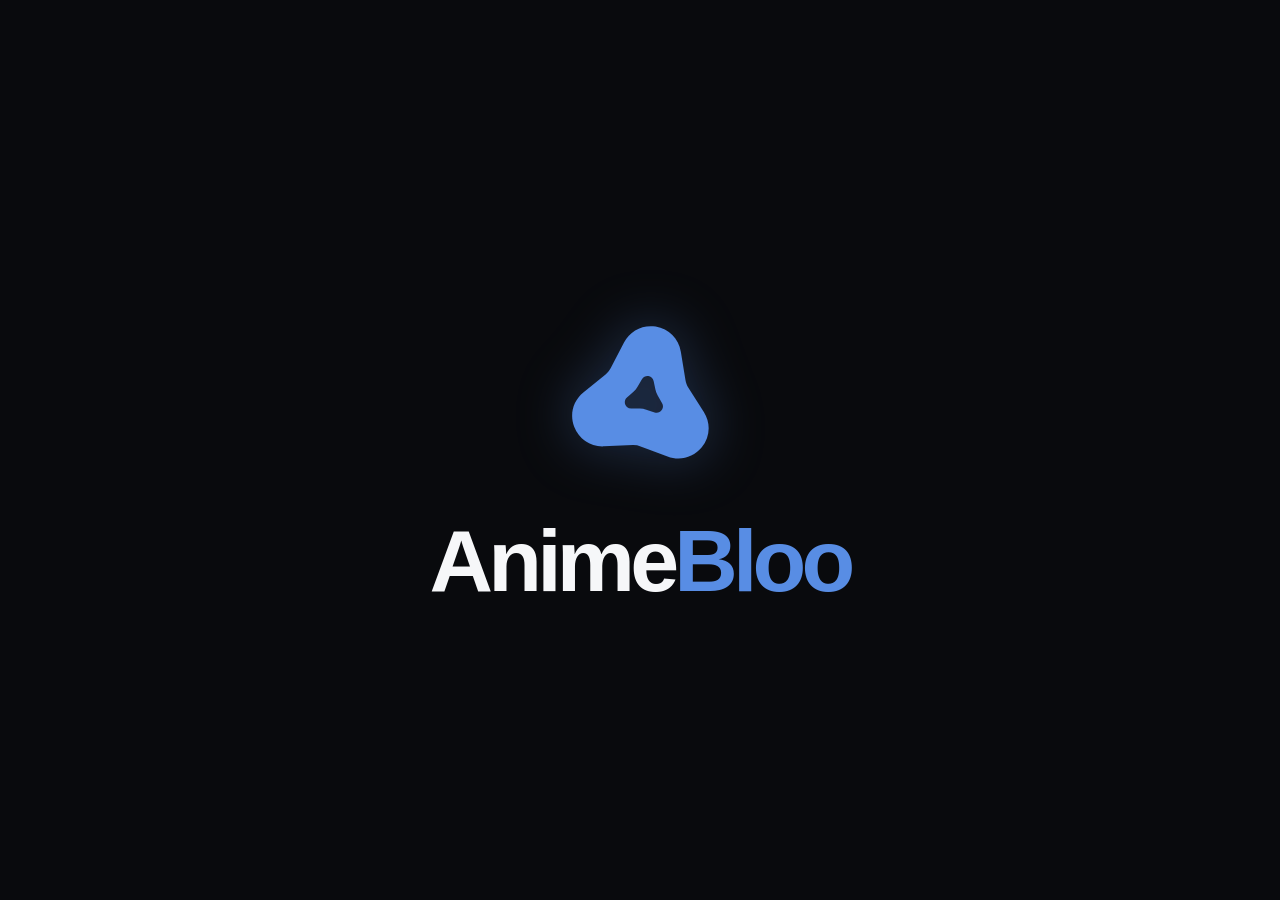
<file: src/renderer/index.html>
<!doctype html>
<html lang="en">
  <head>
    <meta charset="UTF-8" />
    <meta name="viewport" content="width=device-width, initial-scale=1.0" />
    <meta name="color-scheme" content="light dark" />
    <script>document.documentElement.dataset.theme = window.animeBloo.initialTheme.resolved;</script>
    <title>AnimeBloo</title>
    <link rel="stylesheet" href="./styles.css" />
    <link rel="stylesheet" href="./splash.css" />
    <link rel="stylesheet" href="./settings.css" />
    <link rel="stylesheet" href="./auth.css" />
    <link rel="stylesheet" href="./update.css" />
    <link rel="stylesheet" href="./catalog.css" />
    <link rel="stylesheet" href="./home.css" />
    <link rel="stylesheet" href="./bookmarks.css" />
    <link rel="stylesheet" href="./history.css" />
    <link rel="stylesheet" href="./appearance.css" />
    <script defer src="./renderer.bundle.js"></script>
  </head>
  <body class="splash-active">
    <div class="splash-overlay" id="splash-overlay" role="img" aria-label="AnimeBloo" aria-live="off">
      <div class="splash-fallback" id="splash-fallback">
        <img src="../../assets/logo/animebloo.svg" alt="" />
        <span><span class="splash-anime">Anime</span><span class="splash-bloo">Bloo</span></span>
      </div>
      <video id="splash-video" muted playsinline preload="auto" hidden aria-hidden="true"></video>
    </div>
    <svg class="svg-sprite" aria-hidden="true" xmlns="http://www.w3.org/2000/svg">
      <symbol id="icon-home" viewBox="0 0 24 24"><path d="m3.5 10 8.5-7 8.5 7v9a2 2 0 0 1-2 2h-13a2 2 0 0 1-2-2z"/><path d="M9 21v-7h6v7"/></symbol>
      <symbol id="icon-search" viewBox="0 0 24 24"><circle cx="10.8" cy="10.8" r="6.8"/><path d="m16 16 5 5"/></symbol>
      <symbol id="icon-heart" viewBox="0 0 24 24"><path d="M12 20.8C11.5 20.8 10.9 20.4 10.3 20C7.6 18.1 2.3 13.6 2.3 8.8C2.3 5.7 4.6 3.4 7.6 3.4C9.5 3.4 11 4.3 12 5.8C13 4.3 14.5 3.4 16.4 3.4C19.4 3.4 21.7 5.7 21.7 8.8C21.7 13.6 16.4 18.1 13.7 20C13.1 20.4 12.5 20.8 12 20.8Z"/></symbol>
      <symbol id="icon-history" viewBox="0 0 24 24"><path d="M3 12a9 9 0 1 0 2.6-6.4M3 4v4.8h4.8"/><path d="M12 7v5l3.5 2"/></symbol>
      <symbol id="icon-update" viewBox="0 0 24 24"><path d="M12 3v12m0 0 4-4m-4 4-4-4M4 17v2a2 2 0 0 0 2 2h12a2 2 0 0 0 2-2v-2"/></symbol>
      <symbol id="icon-arrow" viewBox="0 0 24 24"><path d="M5 12h14m-6-6 6 6-6 6"/></symbol>
      <symbol id="icon-sparkle" viewBox="0 0 24 24"><path d="m12 2 1.9 7.1L21 11l-7.1 1.9L12 20l-1.9-7.1L3 11l7.1-1.9zM19 18l.6 1.4L21 20l-1.4.6L19 22l-.6-1.4L17 20l1.4-.6z"/></symbol>
    </svg>

    <section class="auth-screen" id="auth-screen" lang="en" aria-labelledby="auth-title" hidden inert>
      <header class="titlebar auth-titlebar">
        <div class="titlebar-drag"><img class="brand-mark" src="../../assets/logo/animebloo.svg" alt="" /><span class="titlebar-name">Anime<span class="accent-wordmark">Bloo</span></span></div>
        <div class="window-controls" data-i18n-aria="windowControls" aria-label="Window controls">
          <button class="window-control" type="button" data-window-action="minimize" data-i18n-aria="minimize" aria-label="Minimize window"><svg viewBox="0 0 16 16" aria-hidden="true"><path d="M3 8h10"/></svg></button>
          <button class="window-control" type="button" data-window-action="maximize" data-i18n-aria="maximize" aria-label="Maximize window"><svg viewBox="0 0 16 16" aria-hidden="true"><rect x="3.5" y="3.5" width="9" height="9" rx="1"/></svg></button>
          <button class="window-control close-control" type="button" data-window-action="close" data-i18n-aria="close" aria-label="Close window"><svg viewBox="0 0 16 16" aria-hidden="true"><path d="m4 4 8 8M12 4l-8 8"/></svg></button>
        </div>
      </header>
      <div class="auth-center"><div class="auth-card">
        <div class="auth-logo"><img src="../../assets/logo/animebloo.svg" alt="" /></div>
        <span class="auth-eyebrow" data-i18n="authEyebrow">ANILIST ACCOUNT</span>
        <h1 id="auth-title" data-i18n="authTitle">Connect to AnimeBloo</h1>
        <p class="auth-description" data-i18n="authDescription">Connect your AniList account to continue.</p>
        <button class="auth-open" id="auth-open" type="button" data-i18n="authOpen">Sign in with AniList</button>
        <p class="auth-instructions" data-i18n="authInstructions">Authorize in your browser, copy the token from the AniList PIN page, then paste it below.</p>
        <form id="auth-form" class="auth-form">
          <label for="auth-token" data-i18n="authTokenLabel">AniList token</label>
          <div class="auth-input-row"><input id="auth-token" type="password" autocomplete="off" spellcheck="false" data-i18n-placeholder="authTokenPlaceholder" placeholder="Paste your token" required /><button class="auth-connect" type="submit" data-i18n="authConnect">Connect / Confirm</button></div>
        </form>
        <p class="auth-status" id="auth-status" role="alert" aria-live="polite"></p>
      </div></div>
    </section>

    <div class="app-shell" inert aria-hidden="true">
      <header class="titlebar">
        <div class="titlebar-drag">
          <img class="brand-mark" src="../../assets/logo/animebloo.svg" alt="" aria-hidden="true" />
          <span class="titlebar-name">Anime<span class="accent-wordmark">Bloo</span></span>
        </div>
        <div class="window-controls" data-i18n-aria="windowControls" aria-label="Window controls">
          <button class="window-control" type="button" data-window-action="minimize" data-i18n-aria="minimize" aria-label="Minimize window"><svg viewBox="0 0 16 16" aria-hidden="true"><path d="M3 8h10"/></svg></button>
          <button class="window-control" type="button" data-window-action="maximize" aria-label="Maximize window"><svg class="maximize-icon" viewBox="0 0 16 16" aria-hidden="true"><rect x="3.5" y="3.5" width="9" height="9" rx="1"/></svg></button>
          <button class="window-control close-control" type="button" data-window-action="close" data-i18n-aria="close" aria-label="Close window"><svg viewBox="0 0 16 16" aria-hidden="true"><path d="m4 4 8 8M12 4l-8 8"/></svg></button>
        </div>
      </header>

      <div class="workspace">
        <aside class="sidebar">
          <span class="nav-indicator" aria-hidden="true"></span>
          <nav class="navigation" data-i18n-aria="navigation" aria-label="Main navigation">
            <button class="nav-item is-active" type="button" data-page="home" data-i18n-aria="home" aria-label="Home" title="Home" aria-current="page"><svg class="nav-icon" aria-hidden="true"><use href="#icon-home"/></svg></button>
            <button class="nav-item" type="button" data-page="search" data-i18n-aria="search" aria-label="Search" title="Search"><svg class="nav-icon" aria-hidden="true"><use href="#icon-search"/></svg></button>
            <button class="nav-item" type="button" data-page="bookmarks" data-i18n-aria="bookmarks" aria-label="Bookmarks" title="Bookmarks"><span class="favorite-icon nav-heart-container" aria-hidden="true"><svg class="nav-icon nav-heart-icon" viewBox="0 0 24 24" shape-rendering="geometricPrecision"><use href="#icon-heart"/></svg></span></button>
            <button class="nav-item" type="button" data-page="history" data-i18n-aria="history" aria-label="History" title="History"><svg class="nav-icon" aria-hidden="true"><use href="#icon-history"/></svg></button>
            <button class="nav-item" type="button" data-page="update" data-i18n-aria="update" aria-label="Update" title="Update"><svg class="nav-icon" aria-hidden="true"><use href="#icon-update"/></svg></button>
          </nav>
          <div class="sidebar-bottom">
            <button class="nav-btn" data-nav="settings" aria-label="Settings">
              <svg class="settings-icon" xmlns="http://www.w3.org/2000/svg" width="24" height="24" viewBox="0 0 24 24"
                   fill="none" stroke="currentColor" stroke-width="1.75" stroke-linecap="round" stroke-linejoin="round">
                <path d="M12.22 2h-.44a2 2 0 0 0-2 2v.18a2 2 0 0 1-1 1.73l-.43.25a2 2 0 0 1-2 0l-.15-.08a2 2 0 0 0-2.73.73l-.22.38a2 2 0 0 0 .73 2.73l.15.1a2 2 0 0 1 1 1.72v.51a2 2 0 0 1-1 1.74l-.15.09a2 2 0 0 0-.73 2.73l.22.38a2 2 0 0 0 2.73.73l.15-.08a2 2 0 0 1 2 0l.43.25a2 2 0 0 1 1 1.73V20a2 2 0 0 0 2 2h.44a2 2 0 0 0 2-2v-.18a2 2 0 0 1 1-1.73l.43-.25a2 2 0 0 1 2 0l.15.08a2 2 0 0 0 2.73-.73l.22-.39a2 2 0 0 0-.73-2.73l-.15-.08a2 2 0 0 1-1-1.74v-.5a2 2 0 0 1 1-1.74l.15-.09a2 2 0 0 0 .73-2.73l-.22-.38a2 2 0 0 0-2.73-.73l-.15.08a2 2 0 0 1-2 0l-.43-.25a2 2 0 0 1-1-1.73V4a2 2 0 0 0-2-2z"/>
                <circle cx="12" cy="12" r="3"/>
              </svg>
            </button>
          </div>
        </aside>

        <main class="main-content" id="main-content" tabindex="-1">
          <div class="update-banner" role="status" aria-live="polite" hidden>
            <span class="update-banner-icon" aria-hidden="true"><svg><use href="#icon-update"/></svg></span>
            <div class="update-banner-copy"><span class="update-banner-message"></span><p class="update-banner-summary"></p></div>
            <button class="update-banner-button" type="button" data-i18n="updateAction">Update</button>
          </div>
          <section class="page-content" aria-live="polite"></section>
        </main>
      </div>
    </div>
  </body>
</html>
</file>
<file: src/renderer/styles.css>
:root,[data-theme="light"]{--error-color:#b52d57;--bg:#f6f7f9;--surface:#fff;--text:#000;--muted:#697586;--border:#e8ebf0;--hover:#eef2f8;--selected:#e7eefb;--input:#f6f7f9;--shadow:#1c36590b;--accent:var(--accent-color,#588de4);color-scheme:light}
[data-theme="dark"]{--error-color:#ef6797;--bg:#090a0d;--surface:#121317;--text:#f6f7f9;--muted:#a2adbb;--border:#2c2d33;--hover:#222328;--selected:#222328;--input:#17181d;--shadow:#00000030;--accent:var(--accent-color,#588de4);color-scheme:dark}
html.theme-transition,html.theme-transition *{transition-property:background-color,border-color,color,box-shadow!important;transition-duration:.32s!important;transition-timing-function:ease!important}
[data-theme="dark"] .logo-stage{background:radial-gradient(circle at 58% 46%,#17181d 0,#121317 55%,#090a0d 100%)}
[data-theme="dark"] .stage-orbit{border-color:var(--accent)}
[data-theme="dark"] .stage-orbit-two{border-color:var(--accent)}
[data-theme="dark"] .stage-label{color:var(--accent-light)}
[data-theme="dark"] .nav-item.is-active,[data-theme="dark"] .language-option.is-selected{color:var(--accent-light)}
[data-theme="dark"] .titlebar-divider,[data-theme="dark"] .placeholder-line{background:var(--border)}
[data-theme="dark"] .bottom-strip>div{border-color:var(--border)}
[data-theme="dark"] .hero-card,[data-theme="dark"] .placeholder,[data-theme="dark"] .settings-card{box-shadow:0 15px 40px var(--shadow)}
:root{font-family:Inter,"Segoe UI",Arial,sans-serif;color:var(--text);background:var(--bg);font-synthesis:none}*{box-sizing:border-box}html,body{margin:0;min-width:900px;min-height:600px;height:100%}button{font:inherit;cursor:pointer}button:focus-visible{outline:2px solid var(--accent);outline-offset:3px}.svg-sprite{position:absolute;width:0;height:0;overflow:hidden}.app-shell{height:100vh;display:flex;flex-direction:column;overflow:hidden}.titlebar{height:52px;flex:none;display:flex;align-items:stretch;border-bottom:1px solid var(--border);background:var(--bg)}.titlebar-drag{display:flex;align-items:center;gap:11px;flex:1;padding-left:24px;-webkit-app-region:drag;user-select:none}.brand-mark{width:20px;height:20px;border-radius:7px;background:var(--accent);position:relative;transform:rotate(-10deg);box-shadow:0 3px 8px rgba(var(--accent-rgb), 0.302)}.brand-mark span:first-child{position:absolute;width:6px;height:6px;background:white;border-radius:2px;left:5px;top:5px}.brand-mark span:last-child{position:absolute;width:5px;height:5px;background:var(--accent-light);border-radius:2px;right:4px;bottom:4px}.titlebar-name{font-size:13px;font-weight:750;letter-spacing:-.02em}.titlebar-divider{width:1px;height:17px;background:#d5dce8;margin:0 3px}.titlebar-caption{font-size:12px;color:var(--muted);font-weight:500}.window-controls{display:flex;align-items:stretch;-webkit-app-region:no-drag}.window-control{width:46px;border:0;background:transparent;display:grid;place-items:center;color:var(--muted);transition:background-color .2s,color .2s}.window-control svg{width:14px;height:14px;fill:none;stroke:currentColor;stroke-width:1.5;stroke-linecap:round;stroke-linejoin:round}.window-control:hover{background:var(--hover);color:var(--text)}.window-control.close-control:hover{background:#e34a56;color:white}.workspace{min-height:0;flex:1;display:flex}.sidebar{width:224px;flex:none;border-right:1px solid var(--border);display:flex;flex-direction:column;padding:38px 15px 20px 18px}.sidebar-heading,.eyebrow{font-size:10px;letter-spacing:.16em;color:var(--accent);font-weight:800}.sidebar-heading{padding:0 17px;margin-bottom:21px}.navigation{display:flex;flex-direction:column;gap:7px}.nav-item{position:relative;width:100%;height:47px;display:flex;align-items:center;gap:15px;text-align:left;border:0;border-radius:13px;background:transparent;color:var(--muted);padding:0 17px;font-size:13px;font-weight:650;transition:color .2s,background-color .2s}.nav-item:hover{color:var(--text);background:var(--hover)}.nav-item.is-active{color:var(--accent);background:var(--selected)}.nav-icon{width:18px;height:18px;flex:none;fill:none;stroke:currentColor;stroke-width:1.7;stroke-linecap:round;stroke-linejoin:round}.active-dot{width:5px;height:5px;border-radius:50%;background:var(--accent);margin-left:auto;opacity:0;transform:scale(.5)}.is-active .active-dot{opacity:1;transform:scale(1)}.sidebar-bottom{margin-top:auto}.sidebar-version{border-top:1px solid var(--border);margin:21px 8px 0;padding:19px 8px 0;color:var(--muted);font-size:11px}.sidebar-version span{margin-left:4px;color:var(--accent)}.main-content{min-width:0;overflow:auto;flex:1;padding:38px clamp(28px,4.6vw,75px) 36px}.topline{display:flex;justify-content:space-between;align-items:center}.status-pill{display:inline-flex;align-items:center;gap:8px;padding:9px 12px;border:1px solid var(--border);border-radius:999px;color:var(--muted);font-size:11px;font-weight:600;background:var(--surface)}.status-dot{width:6px;height:6px;background:var(--accent);border-radius:50%}.page-content{max-width:1100px;margin:0 auto}.page-intro{margin:42px 0 28px}.section-index{font-size:11px;color:var(--muted);letter-spacing:.08em;font-weight:700}.page-intro h1{font-size:clamp(42px,4.8vw,68px);line-height:1.04;letter-spacing:-.065em;margin:17px 0 17px;font-weight:780}.page-intro h1 em{font-style:normal;color:var(--accent)}.page-intro p{font-size:14px;color:var(--muted);line-height:1.6;margin:0}.hero-card{min-height:326px;display:grid;grid-template-columns:minmax(0,1.05fr) minmax(280px,.95fr);background:var(--surface);border:1px solid var(--border);border-radius:24px;box-shadow:0 15px 40px #1c36590b;overflow:hidden}.hero-card-content{padding:43px clamp(28px,3.4vw,55px);display:flex;align-items:flex-start;flex-direction:column}.card-kicker{display:inline-flex;gap:8px;align-items:center;font-size:10px;font-weight:800;letter-spacing:.13em;color:var(--accent)}.card-kicker svg{width:15px;height:15px;fill:none;stroke:currentColor;stroke-width:1.5}.hero-card h2{font-size:clamp(27px,2.6vw,38px);letter-spacing:-.055em;line-height:1.13;margin:23px 0 11px}.hero-card p{font-size:13px;line-height:1.6;color:var(--muted);max-width:310px;margin:0}.card-action{display:flex;align-items:center;gap:17px;background:var(--accent);color:#fff;border:0;border-radius:10px;font-size:12px;font-weight:700;padding:12px 15px;margin-top:auto;box-shadow:0 7px 14px rgba(var(--accent-rgb), 0.173)}.card-action svg{width:15px;height:15px;stroke:currentColor;fill:none;stroke-width:1.7;stroke-linecap:round;stroke-linejoin:round}.logo-stage{position:relative;min-height:326px;overflow:hidden;display:grid;place-items:center;background:radial-gradient(circle at 58% 46%,#f7faff 0,#eef4ff 50%,#eaf1ff 100%)}.stage-orbit{position:absolute;border:1px solid var(--accent);border-radius:50%;width:260px;height:260px;transform:rotate(-24deg) scaleX(1.25)}.stage-orbit-two{width:390px;height:390px;border-color:var(--accent);transform:rotate(32deg) scaleX(1.2)}.stage-core{width:126px;height:126px;border-radius:32px;background:var(--accent);display:grid;place-items:center;box-shadow:0 22px 36px rgba(var(--accent-rgb), 0.302), inset 0 2px 0 #ffffff70;transform:rotate(-9deg);z-index:1}.stage-core span{font-size:82px;line-height:1;font-weight:800;letter-spacing:-.11em;color:#fff;transform:rotate(9deg) translateX(-4px)}.stage-label{position:absolute;right:24px;bottom:20px;color:var(--accent-light);font-size:9px;letter-spacing:.16em;font-weight:800}.bottom-strip{display:grid;grid-template-columns:repeat(3,1fr);gap:20px;margin:27px 0}.bottom-strip>div{min-width:0;display:flex;flex-direction:column;gap:9px;padding:16px 17px;border-top:1px solid #dfe5ee}.strip-index{font-size:10px;font-weight:700;color:var(--accent)}.bottom-strip strong{font-size:13px}.bottom-strip span:last-child{font-size:11px;color:var(--muted);line-height:1.4}.placeholder{margin-top:42px;min-height:410px;border:1px solid var(--border);background:var(--surface);border-radius:24px;padding:clamp(36px,5vw,70px);box-shadow:0 15px 40px #1c36590b}.placeholder h1{font-size:clamp(46px,5vw,70px);letter-spacing:-.065em;line-height:1.05;margin:22px 0}.placeholder h1 em{font-style:normal;color:var(--accent)}.placeholder p{font-size:14px;line-height:1.7;color:var(--muted);max-width:440px}.placeholder-line{margin-top:70px;width:100%;height:1px;background:#e8ebf0}.placeholder-note{display:block;margin-top:17px;color:var(--muted);font-size:11px;letter-spacing:.09em;text-transform:uppercase;font-weight:700}@media(max-width:1050px){.sidebar{width:190px}.main-content{padding:28px}.hero-card-content{padding:35px 30px}.bottom-strip{gap:8px}}@media(prefers-reduced-motion:reduce){*,*::before,*::after{scroll-behavior:auto!important;transition-duration:0s!important;animation-duration:0s!important}}

img[data-art-placeholder]{background-color:#090a0d;background-position:center;background-size:cover}img[data-art-placeholder='./assets/fallback-cover.svg']{background-image:url('./assets/fallback-cover.svg')}img[data-art-placeholder='./assets/fallback-thumbnail.svg']{background-image:url('./assets/fallback-thumbnail.svg')}


/* Desktop interaction defaults, including dynamically rendered views. */
html,
body,
body * {
  -webkit-user-select: none;
  user-select: none;
}

html,
body {
  cursor: default;
}

/* Keep text editing and explicitly marked copyable fields selectable. */
body input,
body textarea,
body [data-copyable],
body [data-copyable] * {
  -webkit-user-select: text;
  user-select: text;
}

body input:not([type="button"]):not([type="submit"]):not([type="reset"]):not([type="checkbox"]):not([type="radio"]):not([type="range"]):not([type="color"]):not([type="file"]):not([type="image"]):not([type="hidden"]),
body textarea,
body [data-copyable],
body [data-copyable] * {
  cursor: text;
}

img,
svg,
a {
  -webkit-user-drag: none;
}

.favorite-icon {
  display: inline-flex;
  align-items: center;
  justify-content: center;
  flex: none;
  width: 20px;
  height: 20px;
}
.favorite-icon svg {
  display: block;
  width: 100%;
  height: 100%;
  fill: none;
  stroke: currentColor;
  stroke-width: 1.85;
  stroke-linecap: round;
  stroke-linejoin: round;
  shape-rendering: geometricPrecision;
  transform-origin: center;
}
[aria-pressed="true"] > .favorite-icon svg {
  fill: var(--accent-color);
  stroke: var(--accent-color);
}
.nav-heart-icon {
  stroke-width: 1.85;
  shape-rendering: geometricPrecision;
}
.nav-heart-container {
  width: 18px;
  height: 18px;
}
</file>
<file: src/renderer/splash.css>
.splash-active .app-shell { visibility: hidden; }
.splash-overlay { position: fixed; inset: 0; z-index: 1000; display: grid; place-items: center; overflow: hidden; background: #090a0d; }
[data-theme="light"] .splash-overlay { background: #f6f7f9; }
.splash-overlay[hidden] { display: none; }
.splash-overlay video { width: 100%; height: 100%; object-fit: cover; }
.splash-overlay video[hidden] { display: none; }
.splash-fallback { width: 100%; height: 100%; display: flex; flex-direction: column; align-items: center; justify-content: center; gap: 18px; color: #f6f7f9; font: 780 clamp(48px, 7vw, 88px)/1.1 "Segoe UI", Arial, sans-serif; letter-spacing: -.055em; }
.splash-fallback[hidden] { display: none; }
.splash-fallback img { width: min(24vw, 192px); height: min(24vw, 192px); object-fit: contain; }
.splash-anime { color: #f6f7f9; }
[data-theme="light"] .splash-anime { color: #090a0d; }
.splash-bloo { color: var(--accent); }
img.brand-mark { width: 22px; height: 22px; border-radius: 0; background: none; transform: none; box-shadow: none; }
.stage-logo { width: 176px; height: 176px; object-fit: contain; position: relative; z-index: 1; filter: drop-shadow(0 20px 28px rgba(var(--accent-rgb), 0.302)); }
</file>
<file: src/renderer/settings.css>
.settings-page{max-width:840px;margin:42px auto 0}
.account-identity{display:flex;align-items:center;gap:17px;min-width:0}
.account-avatar{width:60px;height:60px;flex:none;border-radius:19px;object-fit:cover;background:var(--selected)}
.account-name{display:block;max-width:340px;overflow:hidden;text-overflow:ellipsis;white-space:nowrap;color:var(--text);font-size:16px;font-weight:750}
.account-description{margin-top:5px!important}
.settings-page{display:flex;flex-direction:column;gap:16px}
.settings-intro h1{font-size:clamp(46px,5vw,70px);letter-spacing:-.065em;line-height:1.05;margin:22px 0}
.settings-intro h1 em{font-style:normal;color:var(--accent)}
.settings-intro p{font-size:14px;line-height:1.7;color:var(--muted);margin:0 0 34px}
.settings-card{position:relative;display:flex;align-items:center;justify-content:space-between;gap:24px;min-height:142px;padding:30px 32px;border:1px solid var(--border);border-radius:24px;background:var(--surface);box-shadow:0 15px 40px var(--shadow)}
.settings-copy h2{margin:0 0 9px;color:var(--text);font-size:17px;letter-spacing:-.03em}
.settings-copy p{margin:0;color:var(--muted);font-size:12px;line-height:1.5}
.language-picker{position:relative;flex:none;z-index:2}
.language-trigger{display:inline-flex;align-items:center;justify-content:center;gap:10px;width:182px;min-height:46px;padding:0 14px;border:1px solid var(--border);border-radius:12px;background:var(--bg);color:var(--text);font-size:13px;font-weight:650;text-align:left;transition:background-color .2s,border-color .2s}
.language-trigger:hover,.language-trigger[aria-expanded="true"]{background:var(--hover);border-color:var(--accent)}
.language-current{flex:1}
.language-chevron,.upscale-chevron{display:block;width:16px;height:16px;flex-shrink:0;fill:none;stroke:var(--accent-color,var(--accent));stroke-width:1.9;stroke-linecap:round;stroke-linejoin:round;shape-rendering:geometricPrecision;vertical-align:middle}
.language-menu{position:absolute;top:calc(100% + 9px);right:0;width:205px;padding:6px;border:1px solid var(--border);border-radius:15px;background:var(--surface);box-shadow:0 18px 40px #1c36592b;transform-origin:top right;will-change:transform,opacity}
.language-menu[hidden]{display:none}
.language-menu.opens-up{top:auto;bottom:calc(100% + 9px);transform-origin:bottom right}
.language-option{display:flex;align-items:center;justify-content:space-between;width:100%;height:39px;padding:0 12px;border:0;border-radius:9px;background:transparent;color:var(--text);font-size:12px;text-align:left}
.language-option:hover,.language-option:focus-visible{background:var(--hover)}
.language-option.is-selected{color:var(--accent);background:var(--selected);font-weight:700}
.language-check{display:inline-flex;align-items:center;justify-content:center;width:16px;height:16px;flex-shrink:0;color:var(--accent);font-size:16px;line-height:1}
.settings-error{margin:15px 4px;color:#ae3440;font-size:12px}
.settings-error[hidden]{display:none}
.cache-size{color:var(--accent);font-size:inherit;font-weight:750;white-space:nowrap}
.cache-button.is-clearing{color:var(--accent)}
.cache-button.is-complete{background:var(--selected);border-color:var(--accent);color:var(--accent)}
.cache-status{min-height:16px;margin:0 4px;color:var(--accent);font-size:12px}
.cache-status:empty{display:none}
.cache-status.is-error{color:#ae3440}
@media(max-width:1050px){.settings-card{align-items:flex-start;flex-direction:column}.language-trigger{width:205px}}
@media(prefers-reduced-motion:reduce){.language-menu{will-change:auto}}
.theme-switcher{position:relative;isolation:isolate;display:flex;align-items:center;flex:none;padding:5px;border:1px solid var(--border);border-radius:18px;background:var(--input);box-shadow:inset 0 1px 2px #00000008}
.theme-indicator{position:absolute;z-index:0;top:5px;left:0;height:calc(100% - 10px);border:1px solid var(--border);border-radius:13px;background:var(--surface);box-shadow:0 3px 10px var(--shadow);pointer-events:none}
.theme-option{position:relative;z-index:1;display:inline-flex;align-items:center;justify-content:center;gap:8px;min-width:90px;height:38px;padding:0 12px;border:0;border-radius:13px;background:transparent;color:var(--muted);font-size:12px;font-weight:650;white-space:nowrap;transition:color .2s}
.theme-option:last-child{min-width:116px}
.theme-option:hover,.theme-option.is-selected{color:var(--text)}
.theme-option.is-selected{font-weight:750}
.theme-icon{width:17px;height:17px;flex:none;transform-origin:center}
.theme-option.is-selected .theme-icon{color:var(--accent)}
@media(max-width:1050px){.theme-switcher{max-width:100%}}
@media(prefers-reduced-motion:reduce){.theme-option{transition:none}}
.upscale-card{overflow:visible;transition:border-color .25s}
.upscale-card.is-enabled{border-color:rgba(var(--accent-rgb), 0.502)}
.upscale-card .settings-copy h2{display:flex;align-items:center;gap:10px}
.upscale-beta{padding:3px 6px;border:1px solid rgba(var(--accent-rgb), 0.459);border-radius:5px;color:var(--accent);font-size:9px;font-weight:800;letter-spacing:.08em}
.upscale-credit{display:block;margin-top:13px;color:var(--muted);font-size:10px}
.upscale-actions{display:flex;align-items:flex-end;flex-direction:column;gap:14px;flex:none}
.upscale-switch{display:inline-flex;align-items:center;gap:10px;color:var(--text);font-size:12px;font-weight:650;cursor:pointer}
.upscale-switch input{position:absolute;opacity:0;width:1px;height:1px}
.upscale-switch-track{display:flex;align-items:center;width:39px;height:23px;padding:3px;border:1px solid var(--border);border-radius:99px;background:var(--input);transition:background-color .2s,border-color .2s}
.upscale-switch-track span{width:16px;height:16px;border-radius:50%;background:var(--muted);transition:transform .2s,background-color .2s}
.upscale-switch input:checked+.upscale-switch-track{background:var(--accent);border-color:var(--accent)}
.upscale-switch input:checked+.upscale-switch-track span{transform:translateX(16px);background:white}
.upscale-switch input:focus-visible+.upscale-switch-track{outline:2px solid var(--accent);outline-offset:3px}
.upscale-picker{position:relative;z-index:3}
.upscale-trigger{display:flex;justify-content:space-between;align-items:center;gap:16px;min-width:190px;min-height:44px;padding:0 13px;border:1px solid var(--border);border-radius:11px;background:var(--bg);color:var(--text);font-size:12px;font-weight:650;text-align:left}
.upscale-trigger:hover,.upscale-trigger[aria-expanded="true"]{border-color:var(--accent)}
.upscale-trigger svg{margin-left:auto}
.upscale-menu{position:absolute;top:calc(100% + 7px);right:0;width:205px;padding:5px;border:1px solid var(--border);border-radius:12px;background:var(--surface);box-shadow:0 16px 36px #0006;transform-origin:top right;will-change:transform,opacity}
.upscale-menu[hidden]{display:none}
.upscale-option{display:flex;align-items:center;justify-content:space-between;width:100%;padding:10px;border:0;border-radius:8px;background:transparent;color:var(--text);font-size:12px;text-align:left}
.upscale-option:hover,.upscale-option:focus-visible{background:var(--hover)}
.upscale-option.is-selected{background:var(--selected);color:var(--accent);font-weight:700}
@media(max-width:1050px){.upscale-actions{align-items:flex-start}}
@media(prefers-reduced-motion:reduce){.upscale-menu{will-change:auto}.upscale-switch-track,.upscale-switch-track span{transition:none}}

/* Keep open pickers above subsequent cards, including during the entrance animation. */
.settings-card:focus-within{z-index:4}
.settings-copy{min-width:0;overflow-wrap:anywhere}
.cache-size{font-variant-numeric:tabular-nums}
@media(max-width:580px){
  .settings-card{padding:24px 20px;gap:20px}
  .account-identity{width:100%}
  .account-identity .settings-copy{flex:1}
  .account-name{max-width:100%}
  .theme-switcher{width:100%}
  .theme-option,.theme-option:last-child{min-width:0;flex:1;padding:0 6px;gap:5px;font-size:11px}
}

/* Compact trigger; the dedicated editor uses the dialog top layer. */
.theme-card{display:grid;grid-template-columns:minmax(0,1fr) auto;align-items:center}
.accent-editor{grid-column:1/-1;width:100%;border-top:1px solid var(--border);padding-top:22px}
.accent-summary{display:flex;align-items:center;justify-content:space-between;gap:20px}
.accent-editor h3{margin:0 0 6px;font-size:13px;font-weight:650}
.accent-trigger{display:flex;align-items:center;gap:12px;flex:none;min-height:44px;padding:0 13px;border:1px solid var(--border);border-radius:11px;background:var(--input);color:var(--text);font-family:inherit;font-size:12px;font-weight:650;transition:border-color .2s,background .2s}
.accent-trigger:hover{border-color:var(--accent);background:var(--hover)}
.accent-trigger-swatch{width:20px;height:20px;border-radius:6px;background:var(--accent-color);border:1px solid var(--muted)}
.accent-trigger svg,.accent-close svg{width:16px;height:16px;fill:none;stroke:currentColor;stroke-width:1.6;stroke-linecap:round;stroke-linejoin:round}
.accent-trigger svg{color:var(--muted)}
.accent-saved-status{margin:9px 0 0;font-size:11px;color:var(--muted)}
.accent-saved-status:empty{display:none}
@media(max-width:1050px){.theme-card{grid-template-columns:1fr}.accent-editor{grid-column:1}}
@media(max-width:580px){.accent-summary{align-items:flex-start;flex-direction:column}}
/* Shared launcher controls across settings cards. */
.settings-action{display:inline-flex;align-items:center;justify-content:center;align-self:center;flex:none;min-width:142px;min-height:44px;padding:0 19px;border:1px solid var(--border);border-radius:12px;background:var(--input);color:var(--text);font-family:inherit;font-size:12px;font-weight:700;line-height:1.5;white-space:normal;text-align:center;box-shadow:none;transition:background-color .2s,border-color .2s,color .2s,box-shadow .2s}
.settings-action:hover:not(:disabled){background:var(--hover);border-color:var(--accent-color)}
.settings-action:disabled{background:var(--input);border-color:var(--border);color:var(--muted);opacity:.65;box-shadow:none;cursor:default}
.settings-action.cache-button.is-complete{background:var(--selected);border-color:var(--accent-color);color:var(--accent-color)}
.language-trigger,.upscale-trigger{min-height:44px;border-radius:12px;background:var(--input);font-size:12px;font-weight:650}
.accent-saved-status{font-size:12px;line-height:1.5}
@media(max-width:1050px){.settings-action{align-self:flex-start}}
.settings-page button,.settings-page input,.settings-page select,.settings-page textarea{font-family:inherit}

/* Lift the whole card above subsequent cards, including during GSAP entrance. */
.upscale-card:has([aria-expanded="true"]){z-index:20}
.upscale-actions{max-width:100%}
.upscale-trigger{max-width:100%;cursor:pointer}
.upscale-menu{width:310px;max-width:calc(100vw - 64px);z-index:30;pointer-events:auto}
.upscale-option{cursor:pointer;min-height:44px;gap:12px}
.language-trigger,.upscale-trigger{align-items:center;line-height:1}
.language-current,.upscale-trigger [data-upscale-current]{min-width:0;line-height:1.25}
.language-trigger{width:220px;max-width:100%;white-space:nowrap}
.language-current{overflow:hidden;text-overflow:ellipsis}
.language-menu{width:220px;max-width:calc(100vw - 64px);max-height:min(360px,70vh);overflow-y:auto}
.language-option{justify-content:flex-start;min-height:39px;height:auto;line-height:1.25;white-space:nowrap}
.upscale-trigger [data-upscale-current]{white-space:nowrap}
.upscale-option{white-space:nowrap}
.upscale-option>span:last-child{display:inline-flex;align-items:center;justify-content:center;width:16px;height:16px;flex-shrink:0;line-height:1}
.theme-icon,.accent-trigger svg{display:block;flex-shrink:0}
</file>
<file: src/renderer/auth.css>
.splash-active .auth-screen{visibility:hidden}
.auth-screen{position:fixed;inset:0;z-index:10;display:flex;flex-direction:column;background:#f6f7f9;color:#090a0d}
.auth-screen[hidden]{display:none}
.auth-titlebar{background:#f6f7f9;border-bottom-color:#e5eaf2}
.auth-screen .window-control{color:#687385}
.auth-screen .window-control:hover{background:#e9eef5;color:#090a0d}
.auth-center{flex:1;min-height:0;display:grid;place-items:center;padding:24px;overflow:auto}
.auth-card{width:min(100%,570px);padding:44px 48px 42px;border:1px solid #e5eaf2;border-radius:28px;background:#fff;box-shadow:0 22px 60px #1c365912;text-align:center;will-change:transform,opacity}
.auth-logo{width:64px;height:64px;margin:0 auto 23px;border-radius:19px;display:grid;place-items:center;background:#edf4ff}
.auth-logo img{width:46px;height:46px}
.auth-eyebrow{color:var(--accent);font-size:11px;font-weight:800;letter-spacing:.15em}
.auth-card h1{margin:13px 0 10px;font-size:clamp(29px,3vw,39px);line-height:1.12;letter-spacing:-.055em}
.auth-description,.auth-instructions{color:#687385;font-size:13px;line-height:1.6}
.auth-description{margin:0 0 26px}
.auth-open,.auth-connect{border:0;border-radius:13px;background:var(--accent);color:white;font-weight:700;box-shadow:0 8px 18px rgba(var(--accent-rgb), 0.169);transition:background-color .2s}
.auth-open:hover,.auth-connect:hover:not(:disabled){background:var(--accent-dark)}
.auth-open{width:100%;min-height:49px;font-size:14px}
.auth-instructions{margin:23px auto 24px;max-width:400px}
.auth-form{text-align:left}
.auth-form label{display:block;margin:0 0 9px;font-size:12px;font-weight:700}
.auth-input-row{display:flex;gap:10px}
.auth-input-row input{min-width:0;flex:1;height:48px;padding:0 15px;border:1px solid #dce4ef;border-radius:12px;background:#f6f7f9;color:#090a0d;font:inherit;font-size:13px;outline:none}
.auth-input-row input:focus{border-color:var(--accent);box-shadow:0 0 0 3px rgba(var(--accent-rgb), 0.137)}
.auth-connect{flex:none;min-width:150px;padding:0 14px;font-size:12px}
.auth-connect:disabled{opacity:.7;cursor:wait}
.auth-status{min-height:18px;margin:15px 0 0;color:#ae3440;font-size:12px;text-align:left}
.auth-status:empty{visibility:hidden}
@media(max-width:600px){.auth-card{padding:30px 24px}.auth-input-row{flex-direction:column}.auth-connect{height:46px}}
@media(prefers-reduced-motion:reduce){.auth-card{will-change:auto}}
</file>
<file: src/renderer/update.css>
.update-banner[hidden] { display: none; }
.update-banner {
  max-width: 1100px;
  min-height: 62px;
  margin: 22px auto 0;
  padding: 11px 13px 11px 16px;
  display: flex;
  align-items: center;
  gap: 13px;
  border: 1px solid #d9e5f8;
  border-radius: 16px;
  background: #f6f7f9;
  box-shadow: 0 8px 22px #1c36590d;
  color: #000;
}
.update-banner-icon {
  width: 34px;
  height: 34px;
  flex: none;
  display: grid;
  place-items: center;
  border-radius: 10px;
  background: #e4edfc;
  color: var(--accent);
}
.update-banner-icon svg {
  width: 18px;
  height: 18px;
  fill: none;
  stroke: currentColor;
  stroke-width: 1.7;
  stroke-linecap: round;
  stroke-linejoin: round;
}
.update-banner-message { flex: 1; font-size: 13px; font-weight: 650; line-height: 1.4; }
.update-banner-button {
  min-height: 36px;
  flex: none;
  padding: 0 16px;
  border: 0;
  border-radius: 10px;
  background: var(--accent);
  color: #fff;
  font-size: 12px;
  font-weight: 700;
  box-shadow: 0 5px 12px rgba(var(--accent-rgb), 0.173);
  transition: background-color .2s, box-shadow .2s;
}
.update-banner-button:hover { background: var(--accent-dark); box-shadow: 0 7px 16px rgba(var(--accent-rgb), 0.239); }
.update-preview-button {
  margin-top: 15px;
  padding: 11px 16px;
  border: 0;
  border-radius: 10px;
  background: var(--accent);
  color: #fff;
  font-size: 12px;
  font-weight: 700;
  box-shadow: 0 5px 12px rgba(var(--accent-rgb), 0.173);
}
.update-preview-button:hover { background: var(--accent-dark); }
@media (max-width: 1050px) { .update-banner { margin-top: 18px; } }
@media (prefers-reduced-motion: reduce) { .update-banner-button { transition: none; } }
[data-theme="dark"] .update-banner{background:var(--surface);border-color:var(--border);color:var(--text)}
.update-banner-copy{flex:1;min-width:0}.update-banner-summary{margin:4px 0 0;color:var(--muted);font-size:12px;line-height:1.5;overflow-wrap:anywhere}.update-banner-summary:empty{display:none}
.update-banner-button,.update-preview-button{background:var(--accent-color);font-family:inherit}
.updates-page{max-width:1100px;margin:0 auto;padding:32px 0 48px;color:var(--text)}
.updates-header{display:flex;align-items:center;justify-content:space-between;gap:24px}.updates-header h1{font-size:38px;margin:12px 0}.updates-header h1 em{color:var(--accent-color);font-style:normal}.updates-header p,.updates-status{color:var(--muted);font-size:13px;line-height:1.6}.updates-actions{display:flex;align-items:center;gap:16px;flex-wrap:wrap}.updates-actions .update-preview-button{margin:0}.update-preview-button:disabled{opacity:.55;cursor:wait}
.version-overview{display:grid;grid-template-columns:1fr 1fr;border:1px solid var(--border);border-radius:18px;background:var(--surface);margin-top:28px;padding:24px;gap:24px}.version-overview div{display:grid;gap:10px}.version-overview span{font-size:12px;color:var(--muted)}.version-overview strong{font-size:26px}.updates-page h2{font-size:18px;margin:30px 0 16px}.release-list{display:grid;gap:12px}.release-card{padding:22px 24px;background:var(--surface);border:1px solid var(--border);border-radius:16px}.release-heading{display:flex;align-items:center;gap:10px;flex-wrap:wrap}.release-heading h3{margin:0;font-size:18px}.release-heading time{margin-left:auto;color:var(--muted);font-size:12px}.release-badge{font-size:10px;font-weight:700;background:var(--accent-soft);color:var(--accent-color);padding:5px 9px;border-radius:20px}.release-card p{font-size:14px;line-height:1.65;overflow-wrap:anywhere;margin:14px 0 8px}.release-card small{display:block;color:var(--muted);font-size:11px;margin-bottom:10px}.release-link{border:0;background:transparent;color:var(--accent-color);font:inherit;font-size:12px;padding:8px 0;cursor:pointer;text-align:left}.release-link:hover{text-decoration:underline}.updates-error{color:var(--text);font-size:13px}
@media(max-width:1050px){.updates-header{align-items:flex-start;flex-direction:column}.updates-page{padding-top:24px}.update-banner{flex-wrap:wrap}.release-heading time{margin-left:0}}
.release-link{display:inline-flex;align-items:center;justify-content:center;gap:5px;line-height:1}
.release-link svg{display:block;width:14px;height:14px;flex-shrink:0;fill:none;stroke:currentColor;stroke-width:1.7;stroke-linecap:round;stroke-linejoin:round}
</file>
<file: src/renderer/catalog.css>
.catalog-page{padding:26px 0 50px}.catalog-heading h1{font-size:clamp(46px,5vw,70px);letter-spacing:-.065em;line-height:1.05;margin:20px 0 10px}.catalog-heading h1 em{font-style:normal;color:var(--accent)}.catalog-heading p{color:var(--muted);font-size:14px;margin:0 0 30px}.catalog-search-label{display:block;font-size:12px;font-weight:700;margin-bottom:9px}.catalog-search{width:100%;height:48px;border:1px solid var(--border);border-radius:12px;padding:0 16px;background:var(--surface);color:var(--text);font:inherit}.catalog-search:focus{outline:2px solid var(--accent);outline-offset:2px}.catalog-message{min-height:22px;margin:17px 0;color:var(--muted);font-size:13px}.anime-results{display:grid;grid-template-columns:repeat(auto-fill,minmax(150px,1fr));gap:18px}.anime-result{border:1px solid var(--border);border-radius:16px;background:var(--surface);padding:0 0 13px;color:var(--text);text-align:left;overflow:hidden;box-shadow:0 12px 30px var(--shadow)}.anime-result img{display:block;width:100%;aspect-ratio:5/7;object-fit:cover;background:var(--selected)}.anime-result span{display:block;padding:11px 12px 0;font-size:13px;font-weight:700;line-height:1.35}.anime-result:hover{transform:translateY(-3px);border-color:var(--accent)}
.catalog-page .catalog-search{
  -webkit-user-select:text;
  user-select:text;
  caret-color:var(--accent-color);
  font-family:inherit;
  font-size:14px;
  line-height:20px;
  padding:13px 16px;
}
.anime-detail{position:relative;z-index:1;border-radius:24px;overflow:visible;background:#121317;box-shadow:0 20px 55px #0c142832}.detail-banner{min-height:480px;background-size:cover;background-position:center}.detail-main{min-height:480px;padding:28px clamp(28px,4vw,58px) 42px;display:grid;grid-template-columns:minmax(0,1fr) 215px;grid-template-rows:auto 1fr;gap:36px;color:#fff}.catalog-back{grid-column:1/-1;justify-self:start;align-self:start;border:0;background:#ffffff20;color:#fff;font-weight:700;border-radius:9px;padding:10px 14px}.detail-copy{align-self:end;max-width:690px}.detail-copy h2{font-size:clamp(34px,4vw,58px);line-height:1.07;letter-spacing:-.055em;margin:0 0 16px}.detail-synopsis{font-size:13px;line-height:1.7;color:#e0e6f0;max-width:620px;margin:0 0 6px}.detail-read-more{border:0;background:none;color:var(--accent-light);padding:2px 0 14px;font-size:12px;font-weight:700}.detail-badges{display:flex;flex-wrap:wrap;gap:8px;margin:20px 0 22px}.detail-badges span{border:1px solid #ffffff4a;background:#12131775;border-radius:6px;padding:7px 10px;font-size:11px;font-weight:800;letter-spacing:.04em;text-transform:uppercase}.detail-actions{display:flex;align-items:center;gap:10px;flex-wrap:wrap}.detail-actions button{min-height:42px;border-radius:9px;font-size:12px;font-weight:750;padding:0 16px}.detail-heart{padding:0 8px}.detail-list-menu{position:relative}.detail-list-options{position:absolute;z-index:5;top:48px;left:0;min-width:175px;padding:5px;background:#17181d;border:1px solid #ffffff40;border-radius:10px;box-shadow:0 10px 25px #0006}.detail-list-options[hidden]{display:none}.detail-list-options button{display:block;width:100%;text-align:left;background:none;border:0;color:#fff}.detail-list-options button:hover{background:#ffffff20}.detail-cover{width:215px;aspect-ratio:2/3;max-height:325px;object-fit:cover;align-self:end;border-radius:14px;box-shadow:0 18px 40px #0008}.episodes-heading{margin:30px 0 15px;font-size:22px}.episode-list{display:grid;gap:13px}.episode-card{display:flex;align-items:center;gap:17px;border:1px solid var(--border);border-radius:15px;background:var(--surface);padding:12px}.episode-card img{width:180px;height:101px;flex:none;object-fit:cover;border-radius:9px;background:var(--selected)}.episode-copy{min-width:0;flex:1}.episode-card span{font-size:11px;color:var(--accent);font-weight:800}.episode-card h3{font-size:15px;margin:7px 0}.episode-card p{font-size:12px;color:var(--muted);line-height:1.45;margin:0}.episode-card>button{border:1px solid var(--border);background:var(--selected);color:var(--text);border-radius:8px;padding:9px 13px}.stream-player video,.stream-player iframe{width:100%;aspect-ratio:16/9;border:0;border-radius:12px;background:#000}@media(max-width:1050px){.detail-main{grid-template-columns:minmax(0,1fr) 155px;gap:20px}.detail-cover{width:155px}.episode-card img{width:150px;height:85px}}

.detail-banner{position:relative;isolation:isolate;border-radius:inherit;background:#090a0d}.detail-banner-art{position:absolute;inset:0;width:100%;height:100%;object-fit:cover;border-radius:inherit;z-index:-2}.detail-banner:after{content:'';position:absolute;inset:0;z-index:-1;pointer-events:none;border-radius:inherit;background:linear-gradient(90deg,rgba(9,10,13,.94) 0%,rgba(9,10,13,.68) 55%,rgba(9,10,13,.4) 100%)}.detail-banner-art[hidden]{display:none}

.catalog-back{display:inline-flex;align-items:center;justify-content:center;gap:8px;line-height:1}
.catalog-back svg{display:block;width:16px;height:16px;flex-shrink:0;fill:none;stroke:currentColor;stroke-width:1.8;stroke-linecap:round;stroke-linejoin:round}
.detail-actions>button,.detail-list-menu>button{display:flex;align-items:center;justify-content:center;gap:8px;white-space:nowrap;line-height:1;text-shadow:none;box-shadow:none}
.detail-actions .detail-watch{background:var(--accent);border:1px solid var(--accent);color:#fff}
.detail-actions .detail-outline{background:#12131780;border:1px solid #ffffff70;color:#fff}
.detail-action-icon{display:block;width:16px;height:16px;flex:none;fill:none;stroke:currentColor;stroke-width:1.8;stroke-linecap:round;stroke-linejoin:round}
.detail-watch .detail-action-icon{fill:currentColor;stroke:none}
.detail-heart{width:44px;min-width:44px}
.detail-heart svg{display:block;width:20px;height:20px;flex:none;fill:none;stroke:currentColor;stroke-width:1.8;stroke-linecap:round;stroke-linejoin:round}
.detail-heart{display:inline-flex;align-items:center;justify-content:center;transition:background-color .2s,border-color .2s,color .2s}
.detail-heart[aria-pressed=true]{color:var(--accent-color)}
.detail-heart:hover{border-color:var(--accent-color)}
.detail-heart .favorite-icon{width:20px;height:20px}
.detail-list-options button[data-toggle-detail="favorite"]{display:flex;align-items:center;gap:8px}
.detail-list-options button[data-toggle-detail="favorite"] .favorite-icon{width:16px;height:16px}
.detail-list-menu>button{transition:background-color .2s,border-color .2s}
.detail-list-menu>button:hover,.detail-list-menu>button[aria-expanded=true]{background:#ffffff24;border-color:var(--accent-light)}
.detail-list-menu>button .detail-action-icon{transition:transform .2s}
.detail-list-menu>button[aria-expanded=true] .detail-action-icon{transform:rotate(180deg)}
.detail-list-options{transform-origin:top left;will-change:transform,opacity}
.detail-list-options.opens-up{top:auto;bottom:48px;transform-origin:bottom left}
.detail-list-options button{display:flex;align-items:center;justify-content:space-between;gap:12px;min-height:39px;padding:0 12px;border-radius:9px;white-space:nowrap}
.detail-list-options button:hover,.detail-list-options button:focus-visible{background:#ffffff22}
.detail-list-options button[aria-pressed=true]{background:rgba(var(--accent-rgb), 0.271);color:var(--accent-light)}
.detail-list-options button[aria-pressed=true]::after{content:'✓';color:var(--accent-light);font-size:15px}
@media(prefers-reduced-motion:reduce){.detail-list-options{will-change:auto}.detail-list-menu>button .detail-action-icon{transition:none}}

.stream-player{overflow:visible;border-radius:16px;background:#121317;padding:12px;box-shadow:0 18px 42px #0003}.stream-player>p{color:#e8efff;font-size:12px;font-weight:700;margin:3px 4px 12px}.stream-player video{display:block;object-fit:contain;max-height:calc(100vh - 180px);transform:translateZ(0);backface-visibility:hidden}.stream-controls{display:flex;justify-content:flex-end;align-items:center;min-height:48px;padding:6px 4px 0}.quality-picker{position:relative}.quality-trigger{display:flex;align-items:center;gap:12px;border:1px solid #ffffff30;background:#ffffff12;color:#f2f6ff;border-radius:999px;padding:8px 13px;font-size:12px;font-weight:650}.quality-trigger:hover,.quality-trigger:focus-visible{background:#ffffff22}.quality-trigger span{color:var(--accent-light);font-weight:800}.quality-menu{position:absolute;bottom:calc(100% + 8px);right:0;z-index:10;min-width:126px;padding:5px;border:1px solid #ffffff28;border-radius:12px;background:#17181d;box-shadow:0 12px 30px #0008}.quality-menu[hidden]{display:none}.quality-menu button{display:block;width:100%;border:0;border-radius:7px;background:none;color:#e8efff;text-align:left;padding:8px 10px;font-size:12px}.quality-menu button:hover,.quality-menu button[aria-current=true]{background:rgba(var(--accent-rgb), 0.333);color:white}

.video-stage{position:relative;aspect-ratio:16/9;background:#000;border-radius:12px;overflow:hidden}
.video-stage video{width:100%;height:100%;aspect-ratio:auto;max-height:none}
.video-stage video.is-upscaled{visibility:hidden}
.upscale-canvas{position:absolute;left:50%;top:50%;transform:translate(-50%,-50%);object-fit:contain;pointer-events:none}
.upscale-canvas[hidden],.upscale-playback-controls[hidden]{display:none}
.upscale-playback-controls{position:absolute;z-index:2;left:0;right:0;bottom:0;display:flex;align-items:center;gap:10px;min-height:48px;padding:8px 12px;background:#090a0dd9;color:#fff}
.upscale-playback-controls button{flex:none;min-width:30px;height:30px;border:0;border-radius:7px;background:transparent;color:#fff;font-size:17px}
.upscale-playback-controls button:hover{background:rgba(var(--accent-rgb), 0.361)}
.player-timeline{position:relative;min-width:60px;flex:1;height:26px;--played:0%}
.player-timeline::before,.player-buffer,.player-played{position:absolute;top:11px;left:0;right:0;height:4px;border-radius:4px;overflow:hidden;pointer-events:none}
.player-timeline::before{content:"";background:#ffffff20}
.player-buffer span{position:absolute;top:0;height:100%;border-radius:4px;background:color-mix(in srgb,var(--accent-color,var(--accent)) 35%,transparent);transition:width .18s linear}
.player-played{right:auto;width:var(--played);background:var(--accent-color,var(--accent))}
.upscale-playback-controls .player-timeline input{position:absolute;inset:0;width:100%;height:26px;margin:0;appearance:none;background:transparent;cursor:pointer;accent-color:var(--accent-color,var(--accent))}
.player-timeline input::-webkit-slider-runnable-track{height:4px;background:transparent}
.player-timeline input::-webkit-slider-thumb{appearance:none;width:10px;height:10px;margin-top:-3px;border-radius:50%;background:var(--accent-color,var(--accent));box-shadow:0 0 0 2px #090a0d40}
.player-timeline input:focus-visible{outline:2px solid var(--accent-color,var(--accent));outline-offset:2px;border-radius:5px}
.upscale-playback-controls button[hidden]{display:none}
@media(prefers-reduced-motion:reduce){.player-buffer span{transition:none}}
.upscale-playback-controls [data-video-time]{flex:none;font-size:11px;font-variant-numeric:tabular-nums}
.upscale-player-status{order:-1;margin-right:auto;color:var(--accent-light);font-size:11px}
.upscale-player-note{color:var(--accent-light);font-size:11px;font-weight:400}
.video-stage:fullscreen{display:grid;place-items:center}
.video-stage:fullscreen video,.video-stage:fullscreen canvas{width:100%;height:100%;object-fit:contain}
.stream-player{position:fixed;inset:0;z-index:10000;width:100vw;height:100vh;padding:0;border-radius:0;background:#090a0d;display:flex;flex-direction:column;justify-content:center;color:#fff}
.stream-player:fullscreen{width:100%;height:100%}
.episode-card{position:relative;width:100%;min-height:125px;text-align:left;color:var(--text);font:inherit;overflow:hidden;cursor:pointer;transition:border-color .2s,background-color .2s,transform .25s}
.episode-card:hover{border-color:var(--accent-color);background:var(--hover);transform:translateY(-2px)}
.episode-card:disabled{cursor:wait;opacity:.6}
.episode-copy{display:flex;flex-direction:column;align-items:flex-start}
.episode-copy strong{display:block;font-size:15px;margin:7px 0;font-weight:700}
.episode-card .episode-summary{font-size:12px;color:var(--muted);line-height:1.45;font-weight:400}
.episode-card .episode-duration{align-self:flex-start;margin-left:auto;color:var(--muted);font-size:11px;font-weight:600;white-space:nowrap}
.episode-card .episode-progress{position:absolute;left:0;right:0;bottom:0;height:3px;background:var(--selected)}
.episode-card .episode-progress>span{display:block;height:100%;background:var(--accent-color,var(--accent));border-radius:0}
.stream-player .video-stage{width:100%;height:100%;aspect-ratio:auto;border-radius:0;background:#090a0d}
.stream-player video{border-radius:0}
.player-back{position:absolute;top:22px;left:24px;z-index:5;border:1px solid #ffffff20;border-radius:50%;width:42px;height:42px;background:#121317c9;color:#fff;font-size:24px;cursor:pointer}
.stream-player .stream-controls{position:absolute;right:20px;top:18px;z-index:4;gap:16px}
.player-loading{position:absolute;inset:0;z-index:3;display:grid;place-items:center;background:#090a0d;pointer-events:none}
.player-loading[hidden]{display:none}
.player-loading span{width:38px;height:38px;border:2px solid #ffffff12;border-top-color:var(--accent-color,var(--accent));border-radius:50%;box-shadow:0 0 26px #121317}
.stream-player .upscale-playback-controls{z-index:4;padding:14px 24px;background:linear-gradient(transparent,#090a0df0)}

/* Playback HUD */
.stream-player.hud-hidden{cursor:none}
.stream-player.hud-hidden .player-top-hud,.stream-player.hud-hidden .upscale-playback-controls{pointer-events:none}
.player-top-hud{position:absolute;z-index:6;top:0;left:0;right:0;display:flex;align-items:center;padding:clamp(16px,2.5vw,28px);background:linear-gradient(#090a0dac,transparent);will-change:transform,opacity}
.stream-mode-group{margin-top:16px;display:flex;align-items:center;gap:12px;min-width:0}
.stream-mode-selector{position:relative;isolation:isolate;display:flex;align-items:center;gap:2px;padding:4px;border:1px solid #ffffff29;border-radius:11px;background:#121317e8;box-shadow:0 8px 24px #0005;will-change:transform,opacity}
.stream-mode-selector button{position:relative;z-index:1;display:flex;align-items:center;justify-content:center;min-width:55px;min-height:34px;padding:0 12px;border:0;border-radius:8px;background:transparent;color:#d0d1d8;font-family:inherit;font-size:12px;font-weight:700;line-height:1;cursor:pointer}
.stream-mode-selector button[aria-pressed=true]{color:#fff}
.stream-mode-selector button:focus-visible{outline:2px solid var(--accent-color,var(--accent));outline-offset:2px}
.stream-mode-indicator{position:absolute;top:4px;bottom:4px;left:4px;width:55px;border-radius:8px;background:var(--accent-color,var(--accent));will-change:transform,opacity}
.stream-mode-selector[data-mode=dub] .stream-mode-indicator{transform:translateX(57px)}
.stream-mode-notice{max-width:260px;color:#f4f4f7;font-size:12px;font-weight:600;text-shadow:0 1px 5px #000}
.stream-mode-notice:empty{display:none}
.stream-mode-playback-notice{position:absolute;z-index:7;top:80px;left:50%;max-width:min(90vw,420px);transform:translateX(-50%);padding:8px 12px;border-radius:9px;background:#121317df;color:#fff;font-size:12px;font-weight:600;text-align:center;pointer-events:none}
.stream-mode-playback-notice:empty{display:none}
[data-theme=light] .stream-mode-selector{background:#f4f4f7;border-color:#090a0d26;box-shadow:0 8px 24px #090a0d25}
[data-theme=light] .stream-mode-selector button{color:#292b32}
[data-theme=light] .stream-mode-selector button[aria-pressed=true]{color:#fff}
@media(max-width:600px){.stream-mode-group{gap:7px}.stream-mode-notice{max-width:125px;font-size:10px}.stream-mode-selector button{min-width:48px}.stream-mode-indicator{width:48px}.stream-mode-selector[data-mode=dub] .stream-mode-indicator{transform:translateX(50px)}}
@media(prefers-reduced-motion:reduce){.stream-mode-indicator{transition:none}}
.stream-preferences{width:min(100%,440px);margin-top:16px;padding:12px 14px 5px;border:1px solid #ffffff24;border-radius:16px;background:#090a0ded;color:#f5f5f7;box-shadow:0 14px 38px #0006;font-family:inherit}
.stream-panel-head{display:flex;align-items:center;justify-content:space-between;gap:12px}
.stream-preferences .stream-mode-selector{margin:0;box-shadow:none}
.stream-track-count{display:inline-flex;align-items:center;justify-content:center;min-width:26px;height:24px;padding:0 7px;border:1px solid #ffffff2a;border-radius:999px;background:#121317;color:#d8d9e0;font-size:11px;font-weight:750;font-variant-numeric:tabular-nums}
.stream-panel-body{overflow:hidden;will-change:transform,opacity}
.stream-panel-body[hidden]{display:none}
.stream-panel-body p{margin:9px 0 0;color:#babcc7;font-size:11px;font-weight:450;line-height:1.4}
.stream-track-fields{display:grid;grid-template-columns:minmax(0,1fr) minmax(0,1fr);gap:12px;margin-top:15px}
.stream-track-fields label{display:flex;flex-direction:column;gap:6px;min-width:0;color:#e5e6eb;font-size:11px;font-weight:700}
.stream-track-fields select{width:100%;height:37px;min-width:0;padding:0 27px 0 10px;border:1px solid #ffffff29;border-radius:9px;background:#121317;color:#f5f5f7;font:inherit;font-size:12px;cursor:pointer}
.stream-track-fields label{position:relative}
.stream-track-fields select{appearance:none;line-height:1.2}
.stream-track-fields label::after{content:"";position:absolute;right:13px;bottom:14px;width:7px;height:7px;border-right:1.8px solid var(--accent-color,var(--accent));border-bottom:1.8px solid var(--accent-color,var(--accent));border-radius:0 0 1px 0;transform:rotate(45deg);pointer-events:none}
.stream-track-fields select:focus-visible,.stream-panel-expand:focus-visible{outline:2px solid var(--accent-color,var(--accent));outline-offset:2px}
.stream-panel-expand{position:relative;left:50%;transform:translateX(-50%);display:inline-flex;align-items:center;justify-content:center;width:34px;height:25px;margin:8px 0 0;padding:0;border:0;border-radius:8px;background:transparent;color:#d8d9e0;font:inherit;font-size:20px;line-height:1;cursor:pointer}
.stream-panel-expand:hover{color:var(--accent-color,var(--accent));background:#ffffff12}
.stream-panel-expand span{display:inline-flex;align-items:center;justify-content:center;width:100%;height:100%;line-height:1}
.stream-panel-expand svg{display:block;width:16px;height:16px;flex:none;fill:none;stroke:currentColor;stroke-width:1.8;stroke-linecap:round;stroke-linejoin:round;transition:transform .2s ease}
.stream-panel-expand[aria-expanded=true] svg{transform:rotate(180deg)}
.stream-preferences .stream-mode-notice{display:block;max-width:none;margin-top:8px;font-size:11px;color:var(--accent-color,var(--accent))}
.stream-preferences .stream-mode-notice:empty{display:none}
.stream-player .player-top-hud{align-items:flex-start;gap:14px;pointer-events:none}
.stream-player .player-top-hud>.player-back,.stream-player .player-top-hud>.stream-preferences{pointer-events:auto}
.stream-player .stream-preferences{width:min(440px,calc(100vw - 100px));margin-top:0;background:#090a0de8;backdrop-filter:blur(16px)}
[data-theme=light] .stream-preferences{border-color:#090a0d26;background:#f5f5f7ed;color:#202127;box-shadow:0 14px 38px #090a0d22}
[data-theme=light] .stream-track-count,[data-theme=light] .stream-track-fields select{border-color:#090a0d25;background:#fff;color:#202127}
[data-theme=light] .stream-panel-body p{color:#5d606b}
[data-theme=light] .stream-track-fields label{color:#292b32}
[data-theme=light] .stream-panel-expand{color:#292b32}
@media(max-width:600px){.stream-preferences{width:100%;padding:10px}.stream-player .stream-preferences{width:min(360px,calc(100vw - 82px))}.stream-player .player-top-hud{gap:8px;padding:10px}.stream-track-fields{gap:8px}.stream-panel-body p{font-size:10px}}
.stream-player .player-back{position:relative;top:auto;left:auto;display:flex;align-items:center;justify-content:center;flex:none;width:44px;height:44px;padding:0;border:1px solid #ffffff25;border-radius:50%;background:#121317b8;backdrop-filter:blur(16px);-webkit-backdrop-filter:blur(16px);color:#fff;line-height:1;box-shadow:0 8px 24px #0004}
.player-back:hover{background:color-mix(in srgb,var(--accent-color,var(--accent)) 24%,#121317);border-color:#ffffff57}
.player-back svg,.upscale-playback-controls button svg,.player-feedback svg{display:block;width:22px;height:22px;flex:none}
.stream-player .upscale-playback-controls{left:clamp(16px,2.5vw,32px);right:clamp(16px,2.5vw,32px);bottom:clamp(16px,2.5vw,28px);width:auto;min-height:0;display:flex;flex-direction:column;align-items:stretch;gap:10px;padding:16px 18px 12px;border:1px solid #ffffff20;border-radius:18px;background:#121317c9;backdrop-filter:blur(16px);-webkit-backdrop-filter:blur(16px);box-shadow:0 18px 48px #0008;will-change:transform,opacity}
.player-control-row,.player-control-group{display:flex;align-items:center}
.player-control-row{justify-content:space-between;gap:16px}
.player-control-group{gap:8px;min-width:0}
.stream-player .upscale-playback-controls button{display:flex;align-items:center;justify-content:center;width:36px;height:36px;min-width:36px;padding:0;border-radius:9px;font-size:inherit;cursor:pointer}
.stream-player .upscale-playback-controls button:hover{background:color-mix(in srgb,var(--accent-color,var(--accent)) 32%,transparent)}
.stream-player .upscale-playback-controls button:focus-visible,.stream-player .player-back:focus-visible{outline:2px solid var(--accent-color,var(--accent));outline-offset:3px}
.stream-player .upscale-playback-controls button[hidden]{display:none}
.stream-player .player-time{display:flex;align-items:center;min-width:42px;color:#e5e5e9;font-size:12px;font-weight:600;font-variant-numeric:tabular-nums;line-height:1;white-space:nowrap}
.stream-player [data-video-remaining]{justify-content:flex-end;margin-right:8px;color:#bfc0c7}
.stream-player .player-timeline{width:100%;min-width:0;height:14px;flex:none;--played:0%}
.stream-player .player-timeline::before,.stream-player .player-buffer,.stream-player .player-played{top:5px;height:3px;border-radius:3px;transition:height .2s ease,top .2s ease}
.stream-player .player-timeline:hover::before,.stream-player .player-timeline:hover .player-buffer,.stream-player .player-timeline:hover .player-played,.stream-player .player-timeline:focus-within::before,.stream-player .player-timeline:focus-within .player-buffer,.stream-player .player-timeline:focus-within .player-played{top:4px;height:5px}
.stream-player .player-timeline input{height:14px}
.stream-player .player-timeline input::-webkit-slider-thumb{width:10px;height:10px;margin-top:-3px;opacity:0;transition:opacity .18s ease}
.stream-player .player-timeline:hover input::-webkit-slider-thumb,.stream-player .player-timeline:focus-within input::-webkit-slider-thumb{opacity:1}
.player-feedback{position:absolute;z-index:5;left:50%;top:50%;display:flex;align-items:center;justify-content:center;width:70px;height:70px;margin:-35px 0 0 -35px;border:1px solid #ffffff2b;border-radius:50%;background:#121317bf;backdrop-filter:blur(16px);-webkit-backdrop-filter:blur(16px);color:#fff;opacity:0;pointer-events:none}
.player-feedback svg{width:32px;height:32px}
.stream-player .upscale-playback-controls button{display:inline-flex;flex-shrink:0;line-height:1}
.player-back svg,.upscale-playback-controls button svg,.player-feedback svg{flex-shrink:0}
.catalog-back,.detail-outline,.stream-player .player-back,.stream-player .upscale-playback-controls button{display:inline-flex;align-items:center;justify-content:center}
.catalog-back svg,.detail-outline svg,.stream-panel-expand svg,.player-back svg,.upscale-playback-controls button svg,.player-feedback svg{shape-rendering:geometricPrecision;stroke-linecap:round;stroke-linejoin:round;vertical-align:middle}
.detail-outline .detail-action-icon{stroke-width:1.9}
.stream-player .player-back svg{width:20px;height:20px}
.stream-player .aniskip-button{bottom:112px}
@media(max-width:600px){.stream-player .upscale-playback-controls{left:10px;right:10px;bottom:10px;padding:12px}.player-control-group{gap:2px}.stream-player .upscale-playback-controls button{width:32px;height:32px;min-width:32px}.stream-player .player-time{font-size:11px}}
@media(prefers-reduced-motion:reduce){.stream-player .player-timeline::before,.stream-player .player-buffer,.stream-player .player-played,.stream-player .player-timeline input::-webkit-slider-thumb{transition:none}}

.aniskip-button{position:absolute;right:clamp(16px,3vw,40px);bottom:82px;z-index:5;display:flex;align-items:center;gap:16px;padding:12px 17px;border:1px solid #ffffff26;border-radius:10px;background:#121317cf;color:#fff;box-shadow:0 4px 20px #090a0d55;backdrop-filter:blur(16px);font-family:inherit;font-size:14px;font-weight:600;line-height:1.2;cursor:pointer;transition:background .16s,border-color .16s}
.aniskip-button[hidden]{display:none}
.aniskip-button:hover{background:#121317ed;border-color:var(--accent-color)}
.aniskip-button:focus-visible{outline:2px solid var(--accent-color);outline-offset:4px}
.aniskip-button:disabled{pointer-events:none}
.aniskip-button kbd{font:inherit;font-size:11px;color:#ffffffa6;border:1px solid #ffffff26;border-radius:4px;padding:3px 5px}

[data-player-upscale]{max-width:270px;padding:8px 12px;margin-left:10px;border:1px solid #ffffff30;border-radius:12px;background:#17181d;color:#f2f6ff;font:inherit;font-size:12px}

/* Language choices stay one row high until the track popover is opened. */
.detail-copy>.stream-preferences,.stream-player .stream-preferences{position:relative;z-index:8;display:inline-flex;width:auto;max-width:100%;margin-top:12px;padding:3px;border-radius:11px;background:#090a0de8;box-shadow:none}
.stream-player .stream-preferences{margin-top:0;width:auto;backdrop-filter:blur(16px)}
.stream-panel-head{gap:4px}
.stream-preferences .stream-mode-selector{padding:2px;border:0;background:transparent}
.stream-preferences .stream-mode-selector button{min-width:48px;min-height:30px;padding:0 9px}
.stream-preferences .stream-mode-indicator{top:2px;bottom:2px;left:2px;width:48px}
.stream-preferences .stream-mode-selector[data-mode=dub] .stream-mode-indicator{transform:translateX(50px)}
.stream-preferences .stream-panel-expand{position:static;left:auto;transform:none;width:30px;height:30px;margin:0;font-size:18px;flex-shrink:0}
.stream-preferences .stream-panel-body{position:absolute;z-index:9;top:calc(100% + 7px);left:0;width:min(310px,calc(100vw - 110px));padding:12px;border:1px solid #ffffff29;border-radius:12px;background:#121317;box-shadow:0 14px 38px #0009;overflow:hidden}
.stream-preferences .stream-track-fields{margin-top:0;gap:8px}
.stream-preferences .stream-track-count{margin-top:9px}
.stream-player .stream-preferences .stream-panel-body{top:calc(100% + 7px)}
[data-theme=light] .detail-copy>.stream-preferences{background:#090a0de8;border-color:#ffffff24;color:#fff}
[data-theme=light] .detail-copy>.stream-preferences .stream-mode-selector{background:transparent;border:0}
[data-theme=light] .detail-copy>.stream-preferences .stream-mode-selector button{color:#d0d1d8}
[data-theme=light] .detail-copy>.stream-preferences .stream-mode-selector button[aria-pressed=true]{color:#fff}
[data-theme=light] .detail-copy>.stream-preferences .stream-panel-expand{color:#d8d9e0}
[data-theme=light] .stream-preferences .stream-panel-body{background:#f5f5f7;border-color:#090a0d26}

/* Compact language strip between the artwork and the episode list. */
.detail-language-bar{position:relative;z-index:10;display:flex;align-items:center;min-height:48px;margin-top:8px;padding:5px clamp(12px,2vw,22px);border:1px solid var(--border);border-radius:12px;background:#090a0d;color:#f5f5f7;overflow:visible}
.detail-language-bar>.stream-preferences{position:relative;z-index:1;display:inline-flex;width:auto;max-width:100%;margin:0;padding:2px;border:0;border-radius:9px;background:#121317;box-shadow:none;color:inherit}
.detail-language-bar .stream-panel-body{top:0;left:calc(100% + 8px);width:420px;min-height:38px;padding:4px 9px;display:flex;align-items:center;overflow:visible}
.detail-language-bar .stream-panel-body[hidden]{display:none}
.detail-language-bar .stream-track-fields{display:grid;grid-template-columns:1fr 1fr;align-items:center;width:100%;gap:10px;margin:0}
.detail-language-bar .stream-track-fields label{display:flex;flex-direction:row;align-items:center;gap:6px;white-space:nowrap}
.detail-language-bar .stream-track-fields select{flex:1;width:0;height:30px;padding:0 22px 0 7px;font-size:11px}
.detail-language-bar .stream-track-fields label::after{top:11px;right:9px;bottom:auto}
.detail-language-bar .stream-track-count{display:none}
.detail-language-bar .stream-panel-expand svg{transform:rotate(-90deg)}
.detail-language-bar .stream-panel-expand[aria-expanded=true] svg{transform:rotate(90deg)}
.detail-language-bar .stream-panel-expand{display:inline-flex;align-items:center;justify-content:center}
.detail-language-bar .stream-panel-expand svg{display:block;margin:auto}
[data-theme=light] .detail-language-bar{background:#f5f5f7;color:#202127}
[data-theme=light] .detail-language-bar>.stream-preferences{background:#fff;color:#202127}
[data-theme=light] .detail-language-bar .stream-mode-selector button{color:#292b32}
[data-theme=light] .detail-language-bar .stream-mode-selector button[aria-pressed=true]{color:#fff}
[data-theme=light] .detail-language-bar .stream-panel-expand{color:#292b32}
@media(max-width:600px){.detail-language-bar{min-height:46px;padding:5px 10px}.detail-language-bar>.stream-preferences{padding:2px}}

/* Track choices use the launcher's own controls instead of the system select popup. */
.stream-preferences .stream-panel-body{overflow:visible}
.stream-track-fields .stream-track-field{display:flex;flex-direction:column;gap:6px;min-width:0;color:#e5e6eb;font:inherit;font-size:11px;font-weight:700}
.stream-dropdown{position:relative;min-width:0}
.stream-dropdown select{display:none}
.stream-dropdown-trigger{display:flex;align-items:center;justify-content:space-between;gap:6px;width:100%;height:37px;min-width:0;padding:0 10px;border:1px solid #ffffff29;border-radius:9px;background:#121317;color:#f5f5f7;font:inherit;font-size:12px;text-align:left;cursor:pointer}
.stream-dropdown-trigger span{overflow:hidden;text-overflow:ellipsis;white-space:nowrap}
.stream-dropdown-trigger svg{display:block;width:13px;height:13px;flex:none;fill:none;stroke:var(--accent-color,var(--accent));stroke-width:1.8;stroke-linecap:round;stroke-linejoin:round}
.stream-dropdown-trigger:hover,.stream-dropdown-trigger[aria-expanded=true]{border-color:var(--accent-color,var(--accent))}
.stream-dropdown-trigger:focus-visible,.stream-dropdown-menu button:focus-visible{outline:2px solid var(--accent-color,var(--accent));outline-offset:2px}
.stream-dropdown-menu{position:absolute;z-index:30;top:calc(100% + 5px);left:0;min-width:100%;max-height:210px;overflow-y:auto;padding:5px;border:1px solid #ffffff29;border-radius:10px;background:#090a0d;box-shadow:0 14px 38px #0009;will-change:transform,opacity}
.stream-dropdown-menu[hidden]{display:none}
.stream-dropdown-menu button{display:flex;align-items:center;width:100%;min-height:30px;padding:5px 9px;border:0;border-radius:7px;background:transparent;color:#f5f5f7;font:inherit;font-size:11px;text-align:left;white-space:nowrap;cursor:pointer}
.stream-dropdown-menu button:hover,.stream-dropdown-menu button[aria-selected=true]{background:#121317;color:var(--accent-color,var(--accent))}
.detail-language-bar .stream-track-fields .stream-track-field{flex-direction:row;align-items:center;gap:6px;white-space:nowrap}
.detail-language-bar .stream-dropdown{flex:1;width:0}
.detail-language-bar .stream-dropdown-trigger{height:30px;font-size:11px}
[data-theme=light] .stream-track-fields .stream-track-field{color:#292b32}
[data-theme=light] .stream-dropdown-trigger{border-color:#090a0d25;background:#fff;color:#202127}
[data-theme=light] .stream-dropdown-menu{border-color:#090a0d25;background:#f5f5f7;box-shadow:0 14px 38px #090a0d22}
[data-theme=light] .stream-dropdown-menu button{color:#202127}
[data-theme=light] .stream-dropdown-menu button:hover,[data-theme=light] .stream-dropdown-menu button[aria-selected=true]{background:#fff;color:var(--accent-color,var(--accent))}

/* Keep the player navigation clear of the screen edge and centered vertically. */
.stream-player .upscale-playback-controls{left:clamp(14px,2vw,26px);right:clamp(14px,2vw,26px);bottom:clamp(14px,2vw,26px);display:flex;align-items:center;justify-content:center;gap:5px;padding:7px 13px 8px;border-radius:13px;background:#121317e8;font-family:inherit;line-height:1}
.stream-player .player-control-row{width:100%;min-height:30px;align-items:center;justify-content:space-between;gap:8px}
.stream-player .player-control-group{display:flex;align-items:center;justify-content:center;gap:5px;flex-shrink:0}
.stream-player .upscale-playback-controls button{width:30px;height:30px;min-width:30px;line-height:1;flex-shrink:0}
.stream-player .upscale-playback-controls button svg{width:18px;height:18px;flex-shrink:0}
.stream-player .player-time{line-height:1;flex-shrink:0}
.stream-player .player-timeline{height:12px}
.stream-player .player-timeline::before,.stream-player .player-buffer,.stream-player .player-played{top:5px}
.stream-player .aniskip-button{bottom:92px}
@media(max-width:600px){.stream-player .upscale-playback-controls{left:8px;right:8px;bottom:8px;padding:6px 8px}.stream-player .player-control-group{gap:1px}.stream-player .player-control-row{gap:4px}.stream-player .upscale-playback-controls button{width:28px;height:28px;min-width:28px}.stream-player [data-video-remaining]{margin-right:2px}}
.episode-card[hidden]{display:none}
</file>
<file: src/renderer/home.css>
.sidebar{position:relative;width:76px;padding:25px 12px 18px;align-items:center;background:var(--surface)}
.navigation,.sidebar-bottom{width:100%;position:relative;z-index:1}
.navigation{gap:12px}
.sidebar-bottom{margin-top:auto}
.nav-item,.nav-btn{width:52px;height:52px;margin:0 auto;display:grid;place-items:center;padding:0;border:0;border-radius:16px;background:transparent!important;color:var(--muted);transition:color .2s,background-color .2s}
.nav-item:hover,.nav-btn:hover{color:var(--text);background:var(--hover)!important}
.nav-item.is-active,.nav-btn.is-active,[data-theme="dark"] .nav-item.is-active,[data-theme="dark"] .nav-btn.is-active{color:var(--accent)}
.nav-icon{width:21px;height:21px;stroke-width:1.8}
.settings-icon{flex:none}
.nav-indicator{position:absolute;top:0;left:12px;width:52px;height:52px;border-radius:16px;background:var(--selected);z-index:0;pointer-events:none;will-change:transform}
.main-content{padding:32px clamp(28px,4.2vw,70px) 64px}
.page-content{max-width:1320px}
.home-dashboard{display:flex;flex-direction:column;gap:38px}
.home-hero{min-height:280px;position:relative;display:flex;align-items:flex-end;overflow:hidden;border-radius:22px;padding:36px 42px;background:var(--surface);border:1px solid var(--border)}
.home-hero.has-art{background:#090a0d}
.home-hero-art{position:absolute;inset:0;width:100%;height:100%;object-fit:cover}
.home-hero.has-art:after{content:"";position:absolute;inset:0;background:linear-gradient(90deg,rgba(9,10,13,.92) 0%,rgba(9,10,13,.64) 43%,rgba(9,10,13,.08) 100%)}
.home-hero.has-art .home-hero-copy{color:#f6f7f9}
.home-hero-copy{position:relative;z-index:2;max-width:560px}
.home-hero-kicker{display:block;color:var(--accent);font-size:11px;letter-spacing:.13em;text-transform:uppercase;font-weight:750;margin-bottom:12px}
.home-hero h1{font-size:clamp(32px,3.5vw,52px);line-height:1.08;letter-spacing:-.045em;margin:0 0 22px;max-width:16ch}
.home-hero-action{display:inline-flex;align-items:center;gap:12px;border:0;border-radius:10px;background:var(--accent);color:#fff;padding:11px 15px;font-size:12px;font-weight:700}
.home-hero-action:hover{filter:brightness(1.08)}
.home-hero-action svg{width:15px;height:15px;fill:none;stroke:currentColor;stroke-width:1.8;stroke-linecap:round;stroke-linejoin:round}
.home-hero-action svg{display:block;flex-shrink:0;shape-rendering:geometricPrecision;vertical-align:middle}
.home-hero-logo{position:absolute;width:190px;height:190px;right:12%;top:45px;opacity:.9}
.home-section{min-width:0}
.home-section-heading{display:flex;align-items:center;justify-content:space-between;margin:0 0 17px}
.home-section h2{font-size:20px;line-height:1.2;letter-spacing:-.035em;margin:0;font-weight:740}
.home-row{display:flex;gap:17px;overflow-x:auto;scrollbar-width:thin;scrollbar-color:var(--border) transparent;padding:0 0 10px}
.home-anime-card,.continue-card{flex:none;display:flex;flex-direction:column;text-align:left;border:0;background:transparent;color:var(--text);padding:0;min-width:0}
.home-anime-card{width:154px}
.home-anime-card img{width:154px;height:208px;object-fit:cover;border-radius:13px;background:var(--hover);border:1px solid var(--border)}
.home-anime-title,.continue-title{font-size:12px;font-weight:680;line-height:1.4;margin-top:9px;overflow:hidden;display:-webkit-box;-webkit-line-clamp:2;-webkit-box-orient:vertical}
.home-anime-meta{font-size:11px;color:var(--muted);margin-top:4px}
.home-anime-card:hover img,.continue-card:hover img{filter:brightness(.9)}
.continue-card{width:248px}
.continue-image{height:138px;width:100%;position:relative;overflow:hidden;border-radius:13px;background:var(--hover);border:1px solid var(--border)}
.continue-image img{width:100%;height:100%;object-fit:cover;display:block}
.continue-episode{position:absolute;bottom:9px;left:10px;padding:5px 8px;border-radius:6px;background:rgba(9,10,13,.76);color:#fff;font-size:10px;font-weight:700}
.continue-title{min-height:34px}
.continue-progress{display:block;width:100%;height:3px;border-radius:4px;background:var(--border);overflow:hidden;margin-top:9px}
.continue-progress span{display:block;height:100%;background:var(--accent);border-radius:inherit}
.home-empty{min-height:104px;display:flex;align-items:center;color:var(--muted);font-size:12px}
.home-loading{height:3px;width:110px;background:var(--accent);border-radius:99px;animation:home-pulse 1s ease-in-out infinite alternate}
.home-retry{align-self:flex-start;border:1px solid var(--border);border-radius:9px;background:var(--surface);color:var(--muted);padding:10px 13px;font-size:12px}
@keyframes home-pulse{to{opacity:.3;transform:scaleX(.7)}}
@media(max-width:1050px){.sidebar{width:76px}.main-content{padding:27px 28px 50px}}
@media(prefers-reduced-motion:reduce){.home-loading{animation:none}}

/* Home */
.main-content:has(.home-dashboard){padding-top:20px}
.home-dashboard{gap:42px}
.home-hero{height:clamp(390px,37vw,530px);min-height:390px;padding:clamp(30px,4vw,60px);border:0;border-radius:20px;align-items:flex-end;background:#121317;color:#fff}
.home-hero-art{object-position:center 35%}
.home-hero.has-art:after{background:linear-gradient(90deg,rgba(9,10,13,.96) 0%,rgba(9,10,13,.78) 34%,rgba(9,10,13,.14) 78%),linear-gradient(0deg,rgba(9,10,13,.42),transparent 55%)}
.home-hero-copy{max-width:min(570px,70%)}
.home-hero h1{font-size:clamp(38px,4.2vw,64px);max-width:14ch;margin:0 0 17px;line-height:1.04;letter-spacing:-.055em;text-wrap:balance}
.home-hero-kicker{margin-bottom:16px;color:var(--accent-light)}
.home-hero-meta{display:flex;align-items:center;flex-wrap:wrap;gap:8px;margin-bottom:26px;font-size:12px;font-weight:600;color:#e5eaf2}
.home-hero-meta span:not(.home-hero-score){padding:6px 10px;border:1px solid #ffffff3b;border-radius:999px;background:#ffffff15}
.home-hero-score{color:#fff;margin-right:8px}
.home-hero-actions{display:flex;flex-wrap:wrap;gap:10px}
.home-hero-action,.home-hero-favorite{min-height:42px;padding:0 17px;border-radius:9px;font-size:12px;font-weight:750}
.home-hero-favorite{border:1px solid #ffffff80;background:#ffffff1c;color:#fff;backdrop-filter:blur(8px)}
.home-hero-favorite:hover,.home-hero-favorite.is-favorite{background:#ffffff34}
.home-hero-favorite:disabled{opacity:.6}
.home-hero-favorite{display:inline-flex;align-items:center;justify-content:center;gap:8px;transition:background-color .2s,border-color .2s,color .2s}
.home-hero-favorite:hover{border-color:var(--accent-color)}
.home-hero-favorite.is-favorite{border-color:var(--accent-color)}
.home-section-heading{margin-bottom:15px}
.home-section h2{font-size:21px}
.home-row{gap:16px;scroll-snap-type:x proximity;padding-bottom:12px}
.home-anime-card,.continue-card{scroll-snap-align:start}
.home-anime-card{width:168px}
.home-card-art{display:block;width:168px;height:228px;overflow:hidden;border-radius:12px;background:var(--surface)}
.home-card-art img{display:block;width:100%;height:100%;object-fit:cover;border:0;border-radius:0}
.home-anime-card:hover img,.continue-card:hover img{filter:none}
.home-anime-title,.continue-title{font-size:13px;margin-top:10px}
.home-release-card{width:240px}
.home-release-card .home-card-art{width:240px;height:135px}
.home-anime-meta{display:-webkit-box;-webkit-line-clamp:2;-webkit-box-orient:vertical;overflow:hidden;line-height:1.4}
.continue-card{width:260px}
.continue-image{height:146px}
.continue-meta{font-family:ui-monospace,SFMono-Regular,Consolas,"Liberation Mono",monospace;font-variant-numeric:tabular-nums;font-size:11px;color:var(--muted);margin-top:4px}
.continue-progress{height:3px;margin-top:8px}
.continue-progress span{background:var(--accent)}
@media(max-width:1050px){.home-hero{height:390px}.home-hero-copy{max-width:75%}.home-hero h1{font-size:40px}}
@media(max-width:680px){.home-hero{min-height:350px;height:350px;padding:25px}.home-hero-copy{max-width:95%}.home-hero h1{font-size:32px}.home-hero-meta span:nth-child(n+4){display:none}}

/* Featured carousel */
.home-hero{isolation:isolate}
.home-hero.has-art:after{display:none}
.home-hero-slides,.home-hero-slide{position:absolute;inset:0}
.home-hero-slide{display:flex;align-items:flex-end;padding:clamp(30px,4vw,60px);overflow:hidden;background:#121317;color:#fff}
.home-hero-slide:not(.is-active){opacity:0;visibility:hidden;pointer-events:none}
.home-hero-slide:after{content:"";position:absolute;inset:0;z-index:1;pointer-events:none;background:linear-gradient(90deg,rgba(9,10,13,.96) 0%,rgba(9,10,13,.78) 35%,rgba(9,10,13,.15) 80%),linear-gradient(0deg,rgba(9,10,13,.58),transparent 55%)}
.home-hero-slide .home-hero-art{will-change:transform}
.home-hero-slide .home-hero-copy{z-index:2;will-change:transform,opacity}
.home-hero-action{display:inline-flex;align-items:center;justify-content:center;background:var(--accent)}
.home-hero-release{display:flex;align-items:center;flex-wrap:wrap;gap:10px;margin:-3px 0 15px;font-size:12px;font-weight:650;color:#e5eaf2}
.home-hero-badge{padding:6px 10px;border:1px solid rgba(var(--accent-rgb), 0.439);border-radius:999px;background:rgba(var(--accent-rgb), 0.239);color:var(--accent-light);font-size:10px;font-weight:800;letter-spacing:.08em;text-transform:uppercase}
.home-hero-release time{font-variant-numeric:tabular-nums}
.home-hero-release+.home-hero-meta{margin-bottom:17px}
.home-hero-feature{min-width:0}
.home-hero-pagination{position:relative;display:flex;align-items:center;justify-content:center;gap:14px;width:max-content;max-width:calc(100% - 32px);min-height:28px;margin:10px auto 18px;padding:6px 12px;border:1px solid #ffffff18;border-radius:999px;background:#121317;color:#e9eaf0;font-family:inherit;box-shadow:0 5px 16px #090a0d24}
[data-theme=light] .home-hero-pagination{border-color:#090a0d16;background:#f2f3f6;color:#292b32;box-shadow:0 5px 16px #090a0d12}
.home-hero-count{font-size:11px;font-weight:750;letter-spacing:.12em;font-variant-numeric:tabular-nums;white-space:nowrap}
.home-hero-dots{display:flex;align-items:center;gap:4px}
.home-hero-dot{display:block;width:17px;height:3px;border-radius:3px;background:#8c8f98;transition:width .35s ease,background-color .35s ease}
.home-hero-dot.is-active{width:25px;background:var(--accent-color,var(--accent))}
@media(max-width:680px){.home-hero-slide{padding:25px}.home-hero-slide .home-hero-copy{max-width:100%}.home-hero-slide:after{background:linear-gradient(90deg,rgba(9,10,13,.88),rgba(9,10,13,.35)),linear-gradient(0deg,rgba(9,10,13,.75),transparent 70%)}}
@media(prefers-reduced-motion:reduce){.home-hero-dot{transition:none}}
</file>
<file: src/renderer/bookmarks.css>
.bookmarks-page{padding:42px 0 60px}.bookmark-tabs{position:relative;display:inline-flex;gap:3px;max-width:100%;padding:4px;border:1px solid var(--border);border-radius:13px;background:var(--surface);margin:2px 0 22px}.bookmark-indicator{position:absolute;top:4px;bottom:4px;left:0;border-radius:9px;background:var(--selected);pointer-events:none}.bookmark-tab{position:relative;z-index:1;border:0;background:transparent;color:var(--muted);border-radius:9px;padding:11px 17px;font-size:12px;font-weight:700;white-space:nowrap}.bookmark-tab.is-active{color:var(--text)}.bookmark-panel{min-height:260px}.bookmark-status{min-height:20px;margin:0 0 12px;color:var(--muted);font-size:12px}.bookmark-grid{display:grid;grid-template-columns:repeat(auto-fill,minmax(150px,1fr));gap:25px 19px}.bookmark-card{min-width:0}.bookmark-art{position:relative;aspect-ratio:2/3;border-radius:13px;overflow:hidden;background:var(--surface);border:1px solid var(--border)}.bookmark-art>img{width:100%;height:100%;object-fit:cover;display:block}.bookmark-score{position:absolute;top:9px;left:9px;padding:5px 7px;border-radius:7px;background:#121317d9;color:#fff;font-size:11px;font-weight:800}.bookmark-actions{position:absolute;right:8px;bottom:8px;display:flex;gap:6px}.bookmark-actions button{width:33px;height:33px;display:grid;place-items:center;border:0;border-radius:9px;background:#121317de;color:white;font-size:18px}.bookmark-actions button:hover{background:var(--accent)}.bookmark-card h2{font-size:13px;line-height:1.35;font-weight:700;margin:10px 2px 0;white-space:nowrap;overflow:hidden;text-overflow:ellipsis}.bookmark-empty{min-height:230px;display:flex;align-items:center;justify-content:center;flex-direction:column;gap:8px;border:1px dashed var(--border);border-radius:16px;color:var(--muted)}.bookmark-empty span{font-size:35px;color:var(--accent)}.bookmark-empty p{margin:0;font-size:13px}.detail-bookmarks{display:flex;gap:8px;margin:16px 0}.detail-bookmarks button{border:1px solid var(--border);background:var(--surface);color:var(--text);padding:8px 12px;border-radius:9px;font-size:12px;font-weight:700}.detail-bookmarks button[aria-pressed="true"]{background:var(--selected);border-color:var(--accent);color:var(--accent)}@media(max-width:1050px){.bookmark-grid{grid-template-columns:repeat(auto-fill,minmax(130px,1fr))}}
.bookmark-actions button[data-remove-bookmark]{display:inline-flex;align-items:center;justify-content:center;transition:background-color .2s,color .2s}
.bookmark-actions button[data-remove-bookmark] .favorite-icon{width:18px;height:18px}
.bookmark-actions button[data-remove-bookmark]:hover{background:#121317de;color:var(--accent-color)}
.bookmark-empty .favorite-icon{width:35px;height:35px;color:var(--accent-color)}
</file>
<file: src/renderer/history.css>
.history-page{padding:6px 0 50px}.history-heading{margin-bottom:30px}.history-heading h1{margin:13px 0 10px;font-size:clamp(42px,4.8vw,66px);letter-spacing:-.06em}.history-heading h1 em{color:var(--accent);font-style:normal}.history-heading p{margin:0;color:var(--muted);font-size:14px}.history-stats{display:grid;grid-template-columns:repeat(4,minmax(0,1fr));gap:14px}.history-stat{min-height:135px;display:flex;flex-direction:column;justify-content:space-between;padding:21px;border:1px solid var(--border);border-radius:17px;background:var(--surface)}.history-stat span{font-size:11px;font-weight:750;color:var(--muted)}.history-stat strong{font-size:clamp(24px,2.5vw,34px);letter-spacing:-.05em;color:var(--text);font-variant-numeric:tabular-nums}.history-stat:first-child{background:var(--accent);border-color:var(--accent)}.history-stat:first-child span,.history-stat:first-child strong{color:#fff}.history-list-heading{display:flex;align-items:end;justify-content:space-between;margin:39px 0 17px}.history-list-heading h2{font-size:21px;letter-spacing:-.035em;margin:7px 0 0}.history-count{border:1px solid var(--border);border-radius:999px;color:var(--muted);font-size:11px;font-weight:750;padding:6px 10px}.history-list{display:grid;gap:10px}.history-card{display:flex;align-items:center;gap:18px;min-width:0;padding:12px 18px 12px 12px;border:1px solid var(--border);border-radius:15px;background:var(--surface)}.history-art{width:142px;height:80px;flex:none;object-fit:cover;border-radius:9px;background:#17181d}.history-copy{flex:1;min-width:0}.history-episode{color:var(--accent);font-size:11px;font-weight:800;white-space:nowrap;overflow:hidden;text-overflow:ellipsis;display:block}.history-copy h3{margin:7px 0 6px;font-size:15px;white-space:nowrap;overflow:hidden;text-overflow:ellipsis}.history-copy time{font-size:11px;color:var(--muted)}.history-meta{display:flex;flex-direction:column;align-items:flex-end;gap:8px;flex:none}.history-duration{font-size:15px;font-weight:800;font-variant-numeric:tabular-nums}.history-state{font-size:10px;font-weight:700;color:var(--muted);border:1px solid var(--border);border-radius:999px;padding:5px 8px}.history-empty,.history-message{border:1px dashed var(--border);border-radius:18px;padding:45px 20px;text-align:center;color:var(--muted);font-size:13px}.history-empty span{font-size:32px;color:var(--accent)}.history-empty p{margin:10px 0 0}@media(max-width:1080px){.history-stats{gap:9px}.history-stat{padding:16px}.history-art{width:115px;height:72px}}
[data-theme="dark"] .history-stat:not(:first-child),[data-theme="dark"] .history-card{background:#121317}
.history-card{border-left:2px solid var(--accent-color);font-family:inherit}
</file>
<file: src/renderer/appearance.css>
/* Live accent tokens shared by CSS effects and GSAP-driven elements. */
:root{--accent-color:#588de4;--accent-rgb:88,141,228;--accent-light:#92b5ed;--accent-dark:#456eb2;--accent-contrast:#090a0d;--accent-soft:rgba(var(--accent-rgb),.14);--accent-glow:rgba(var(--accent-rgb),.3)}
[data-theme="light"]{--selected:var(--accent-soft)}
[data-theme="dark"]{--bg:#090a0d;--surface:#121317;--input:#17181d;--hover:#222328;--border:#2c2d33;--selected:var(--accent-soft);--muted:#a5a5ad}
.accent-logo{fill:var(--accent-logo-color);color:var(--accent-logo-color);flex-shrink:0}
.auth-logo .accent-logo{width:46px;height:46px}
.splash-fallback .accent-logo{width:clamp(120px,16vw,210px);height:clamp(120px,16vw,210px);filter:drop-shadow(0 0 28px var(--accent-glow))}
.auth-screen,.auth-titlebar{background:var(--bg);color:var(--text);border-color:var(--border)}
.auth-card{background:var(--surface);border-color:var(--border);box-shadow:0 22px 60px var(--shadow)}
.auth-logo{background:var(--accent-soft)}
.auth-description,.auth-instructions,.auth-screen .window-control{color:var(--muted)}
.auth-input-row input{background:var(--input);color:var(--text);border-color:var(--border)}
.auth-screen .window-control:hover{background:var(--hover);color:var(--text)}
.logo-stage{background:var(--surface)}
.titlebar-divider,.placeholder-line{background:var(--border)}
.card-action,.auth-open,.auth-connect,.home-hero-action,.update-banner-button,.update-preview-button,.detail-actions .detail-watch,.history-stat:first-child span,.history-stat:first-child strong{color:var(--accent-contrast)}
.update-banner{background:var(--surface);border-color:var(--border);box-shadow:0 8px 22px var(--shadow)}
.update-banner-icon{background:var(--accent-soft);color:var(--accent)}
button:focus-visible,input:focus-visible{outline-color:var(--accent-color)}

.accent-logo.brand-mark{width:22px;height:22px;border-radius:0;background:none;transform:none;box-shadow:none}

.titlebar-name{color:var(--text)}

/* Dedicated accent dialog: neutral launcher surfaces, live accent details. */
.accent-dialog{position:fixed;inset:0;width:100%;height:100%;max-width:none;max-height:none;margin:0;padding:28px;border:0;background:color-mix(in srgb,var(--text) 35%,transparent);color:var(--text);backdrop-filter:blur(8px);overscroll-behavior:contain;color-scheme:inherit}
.accent-dialog:not([open]){display:none}
.accent-dialog[open]{display:grid;place-items:center;overflow:auto}
.accent-dialog::backdrop{background:transparent}
.accent-panel{width:min(100%,520px);padding:28px;border:1px solid var(--border);border-radius:22px;background:var(--surface);box-shadow:0 28px 100px var(--shadow);min-width:0}
.accent-panel-header{display:flex;align-items:center;justify-content:space-between;gap:16px}
.accent-panel-eyebrow{color:var(--muted);font-size:10px;letter-spacing:.15em;font-weight:650;text-transform:uppercase}
.accent-panel h2{margin:8px 0 0;color:var(--text);font-size:23px;letter-spacing:-.04em;font-weight:650}
.accent-close{display:grid;place-items:center;flex:none;width:32px;height:32px;padding:0;border:1px solid transparent;border-radius:9px;background:transparent;color:var(--muted)}
.accent-close:hover{background:var(--hover);color:var(--text);border-color:var(--border)}
#accent-description{margin:13px 0 22px;color:var(--muted);font-size:12px;line-height:1.6}
.accent-live-preview{display:flex;align-items:center;gap:10px;min-height:68px;padding:16px 18px;border:1px solid var(--border);border-radius:13px;background:var(--input);color:var(--text);font-size:17px;font-weight:700;letter-spacing:-.04em}
.accent-live-preview .accent-logo{width:28px;height:28px}
.accent-wordmark{color:var(--accent-logo-color)}
.accent-preview{width:7px;height:7px;border-radius:50%;margin-left:auto;border:1px solid var(--muted);background:var(--accent-color);box-shadow:0 0 0 5px var(--accent-soft),0 0 18px var(--accent-glow);animation:accent-pulse 2.4s ease-in-out infinite}
.accent-controls{display:grid;grid-template-columns:184px minmax(0,1fr);align-items:center;gap:28px;margin:28px 0 0}
.accent-wheel{position:relative;width:184px;height:184px;flex:none;border-radius:50%;background:radial-gradient(closest-side,#fff 0%,#fff0 92%),conic-gradient(#f00,#ff0,#0f0,#0ff,#00f,#f0f,#f00);cursor:crosshair;touch-action:none;outline-offset:5px}
.accent-wheel::before{content:'';position:absolute;inset:0;border-radius:inherit;background:#000;opacity:calc(1 - var(--wheel-brightness,1));pointer-events:none}
.accent-wheel-thumb{position:absolute;left:var(--thumb-x,50%);top:var(--thumb-y,50%);width:13px;height:13px;border:2px solid var(--surface);border-radius:50%;background:var(--accent-color);box-shadow:0 0 0 1px var(--muted),0 2px 5px var(--shadow);transform:translate(-50%,-50%);pointer-events:none}
.accent-fields{display:grid;gap:10px;min-width:0}
.accent-fields label{font-size:11px;color:var(--muted);line-height:1.5}
.accent-fields output{float:right;font-variant-numeric:tabular-nums;color:var(--text)}
.accent-fields input[type=range]{display:block;appearance:none;width:100%;height:7px;margin:15px 0 12px;border-radius:99px;border:1px solid var(--border);cursor:pointer}
.accent-fields input[type=range]::-webkit-slider-thumb{appearance:none;width:14px;height:14px;border:2px solid var(--surface);border-radius:50%;background:var(--accent-color);box-shadow:0 1px 5px var(--shadow)}
.accent-hex-field{display:flex;align-items:center;gap:8px;padding:0 11px;height:39px;border:1px solid var(--border);border-radius:9px;background:var(--input);color:var(--muted)}
.accent-hex-field:focus-within{border-color:var(--accent-logo-color);outline:1px solid var(--accent-logo-color)}
.accent-hex-field:has([aria-invalid=true]){border-color:var(--error-color);outline-color:var(--error-color)}
#accent-hex{width:100%;min-width:0;padding:0;border:0;background:transparent;color:var(--text);font-family:inherit;font-size:12px;font-weight:650;outline:none}
.accent-presets{display:flex;justify-content:space-between;gap:8px;margin-top:5px}
.accent-presets button{width:22px;height:22px;flex:none;border-radius:50%;border:2px solid var(--surface);background:var(--preset);outline:1px solid var(--muted);outline-offset:0}
.accent-presets button:hover{outline-color:var(--muted)}
.accent-presets button[aria-pressed=true]{outline:2px solid var(--text);outline-offset:2px}
.accent-dialog :focus-visible{outline-color:var(--accent-logo-color)}
.accent-presets button:focus-visible{outline:2px solid var(--accent-logo-color);outline-offset:4px}
#accent-status{min-height:17px;margin:17px 0 12px;color:var(--muted);font-size:11px;line-height:1.5}
.accent-actions{display:flex;align-items:center;justify-content:space-between;gap:12px;padding-top:18px;border-top:1px solid var(--border)}
.accent-actions>div{display:flex;gap:8px}
.accent-actions button{min-height:38px;padding:0 15px;border:1px solid var(--border);border-radius:9px;background:var(--input);color:var(--text);font-size:12px;font-weight:600;transition:background-color .2s,border-color .2s,box-shadow .2s}
.accent-actions [data-appearance-reset]{padding:0 4px;background:transparent;border-color:transparent;color:var(--muted);font-weight:500}
.accent-actions [data-appearance-save]{background:var(--accent-color);border-color:var(--accent-color);color:var(--accent-contrast)}
.accent-actions button:hover{border-color:var(--muted);background:var(--hover)}
.accent-actions [data-appearance-save]:hover{background:var(--accent-color);border-color:var(--accent-color);box-shadow:0 3px 18px var(--accent-glow)}
@keyframes accent-pulse{50%{box-shadow:0 0 0 8px transparent,0 0 24px var(--accent-glow);opacity:.65}}
@media(max-width:580px){.accent-dialog{padding:20px}.accent-panel{padding:23px}.accent-controls{grid-template-columns:160px minmax(0,1fr);gap:22px}.accent-wheel{width:160px;height:160px}.accent-panel h2{font-size:21px}}
@media(max-width:440px){.accent-controls{grid-template-columns:1fr;gap:24px}.accent-wheel{justify-self:center}.accent-presets{justify-content:flex-start;gap:16px}.accent-panel{padding:20px}.accent-actions button{padding:0 11px}}
@media(max-height:600px){.accent-dialog[open]{align-items:start}}
@media(prefers-reduced-motion:reduce){.accent-preview{animation:none}.accent-actions button,.accent-trigger{transition:none}}
</file>
